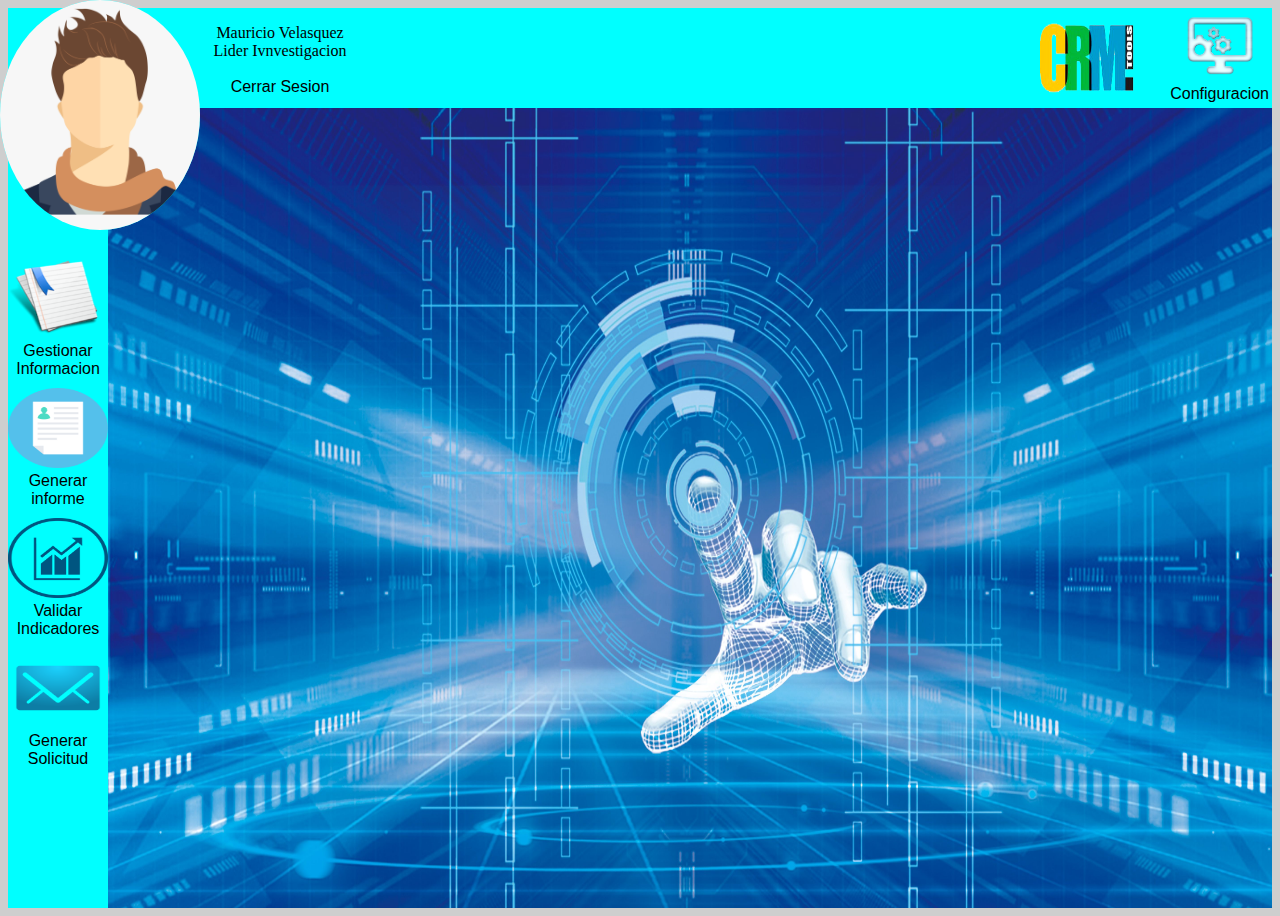
<file: lider investigacion.html>
<!DOCTYPE html>
<html lang="en">
<head>
    <meta charset="UTF-8">
    <link rel="shortcut icon" href="./imagenes/crm.png">
    <title>lider Investigacion</title>
    <style>
        #body{
        border: none;
        padding: 30px 3px 3px 3px;}
 div.oneone{ 
     margin: auto;
     float: right;
     right: 50%;
}
 div.one{ 
     margin: none;
     width: 100%;
     height: 100px;
     background-color: aqua;
 }
 .one .profile-picture {
     position: absolute;
     top: 0;
     left: 0;
     width: 200px;
     height: 230px;
     border-radius: 50%;
     overflow: hidden;
     background-color: aqua;
 }
 .one .profile-picture .img {
     width: 100%;
     height: 100%;   
 }
 div.two {
     margin: 0px;
     float: left;
     margin-top: none;
     width: 100px;
     height: 800px;
     background-color: aqua;
 }
 div.three{
     margin:auto;
     margin-top: 150px;
 }
 div.four{
     margin:auto;
     margin-top: 10px;
 }
 div.five{
     margin: auto;
     margin-top: 10px;}
 div.six{
     margin:auto;
     margin-top: 10px;}
 div.general{
     width: calc(100% - 100px);
     height: 800px;
     margin: 0 0 0 100px;
     background-color: white;
 }
 div.informacion-perfil{
    position: absolute;
     width: 200px;
     height: 30px;
     left: 180px;
     text-align: center;
 }
 a:hover{ 
     color: azure;
}
a:active{ 
    color: rgb(253, 76, 32);
}
a{
    font-family: Arial, Helvetica, sans-serif;
    color: black;
    text-decoration: none;
}
img.uno{ width: 200px; height: 230px;}
table{
    float: right;
    width: 40px;
    height: 30px;
    text-align: center;
}
div.logo{ 
    float: right;
    width: 100px;
    height: 90px;
    margin-right: 30px;
    margin-bottom: 10px;
}
    </style>
</head>
<body bgcolor="#CECECE">
    <div class="one">
        <div class="informacion-perfil">
            <p>Mauricio Velasquez <br> Lider Ivnvestigacion <br> <br> <a href="../Login.html">Cerrar Sesion</a></p>
        </div>
        <div class="profile-picture">
            <img class="uno"src="./imagenes/maurojoven.png">
        </div>
        <div class="oneone">
            <table>
                <td>
                 <a href="#"><img src="./imagenes/configuracion.png" width="80px" height="70px">Configuracion</a> 
                </td>
            </table>
            <div class="logo">
                <img src="./imagenes/crm.png" width="100px" height="100px">
            </div>
             
        </div>
    </div>
    <div class="two">
        <div class="three"> 
           <center><a href="./botones/gestionar_informacion.html"><img src="./imagenes/word.png" width="100px" height="80px">Gestionar Informacion</a> </center>
        </div>
        <div class="four">
            <center><a href="./botones/generar_informe.html"><img src="./imagenes/informe2.png" width="100px" height="80px">Generar informe</a> </center>
        </div>
        <div class="five"> 
            <center><a href="./botones/validar_indicadores.html"><img src="./imagenes/estadisticas.png" width="100px" height="80px">Validar Indicadores</a> </center>
        </div>
        <div class="six">
            <center><a href="./botones/responder_solicitud.html"><img src="./imagenes/mensaje.png" width="100px" height="80px">Generar Solicitud</a> </center>
            </div>
    </div>
    <div class="general">
            <img src="./imagenes/1.jpg" width="100%" height="100%">
    </div>
</body>
</html>
</file>
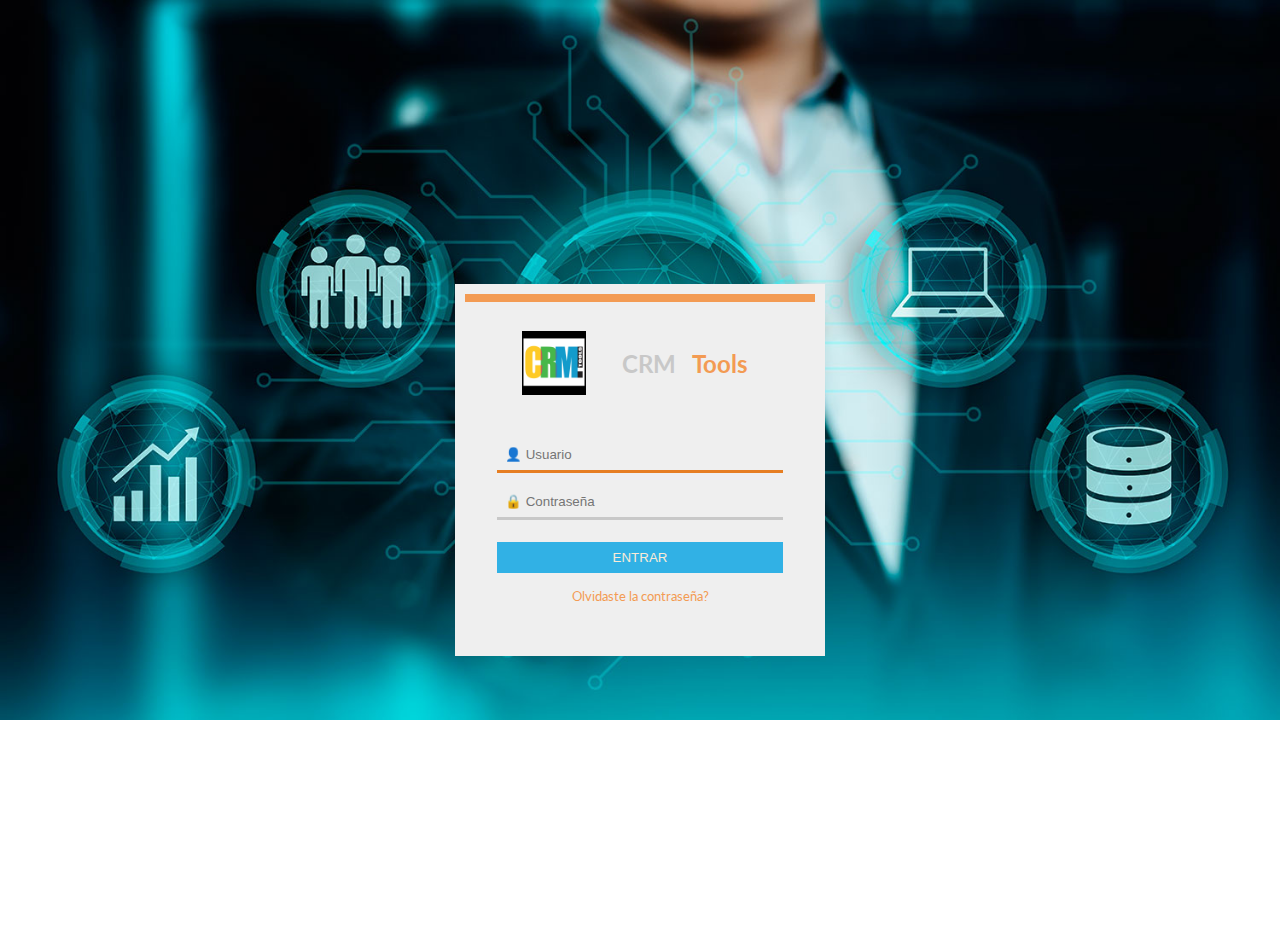
<file: Login.html>
<html lang="es">
<head>
    <meta charset="UTF-8">
    <meta name="viewport" content="width=device-width, initial-scale=1.0">
    <link href="https://fonts.googleapis.com/css?family=Lato:400,900" rel="stylesheet">
    <link rel="stylesheet" href="./css/main.css">
    <title>Login CRM</title>
   <!-- <script type="text/javascript">
    function sesion(){
    var form = document.form;
    var user = form.usuario.value;
    var pass = form.contrasena.value;
    if(user == "mauro" && pass == "1234"){
        alert("Bienvenido al sistema");
    } else{
        alert("Datos Incorrectos");
    }
    }
    </script>--> <!--@@SPAM de login@@ --> 
</head>
<body>
	<div id="general">
    <div class="login__container">
       <div class="login__top">
          <img  class="login__img" src="./img/crm.jpeg" alt="">
          <h2 class="login__title">CRM <span>Tools</span></h2>
       </div>
        
        <form class="login__form">
            <input type="text" placeholder="&#128100; Usuario" required autofocus>
            <input type="password" placeholder="&#x1F512; Contraseña" required>
           <!-- <input class="btn__submit" type="submit" value="ENTRAR">-->
          <button id="btn__submit"> <a href="index.html"> ENTRAR</a></button>
                        <a class="form__recover" href="https://i.chzbgr.com/full/3988331776/h77A9624B/">Olvidaste la contraseña?</a>
        </form>
    </div>
</div>
</body>
</html>
</file>
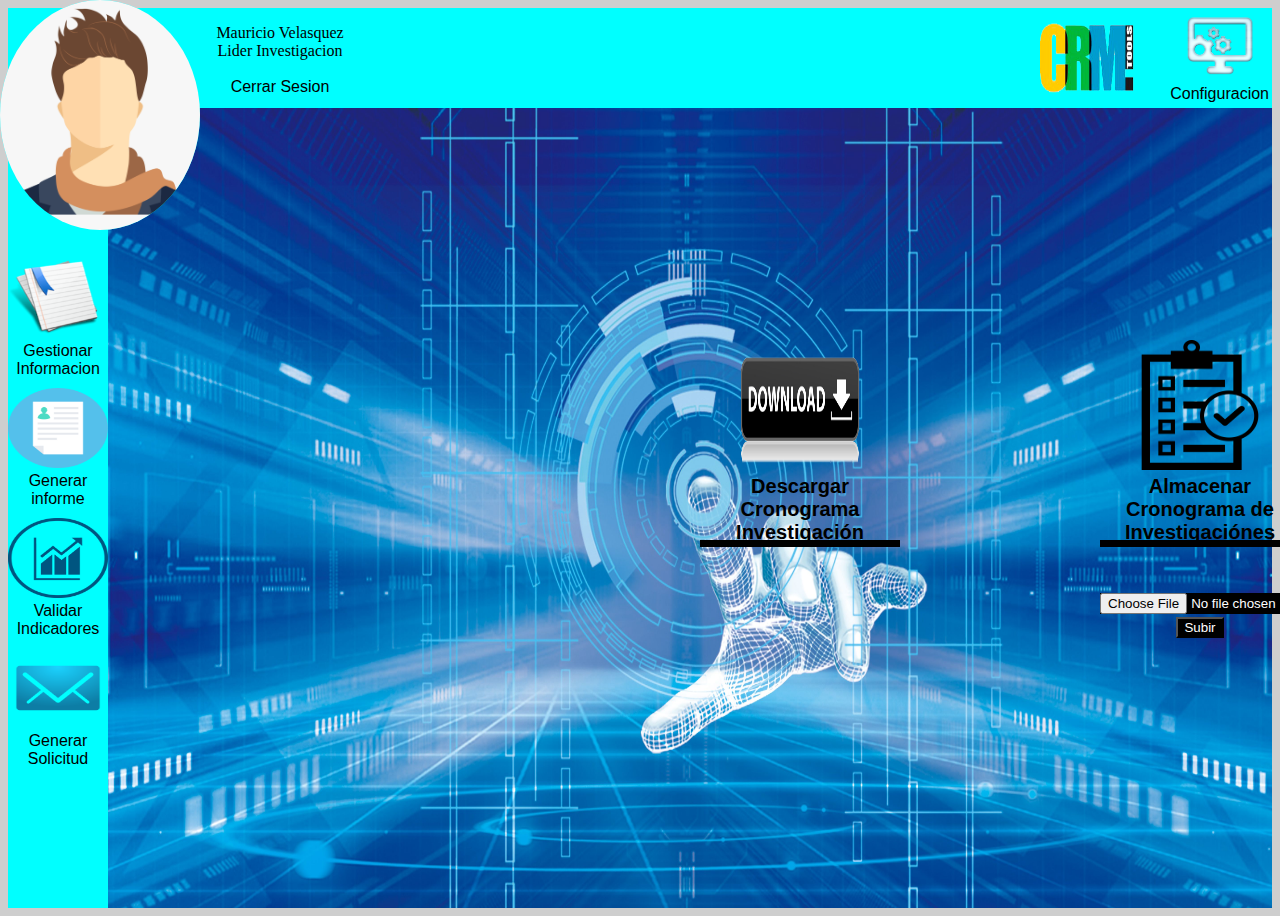
<file: botones/cronograma_inv.html>
<!DOCTYPE html>
<html lang="en">
<head>
    <meta charset="UTF-8">
    <link rel="shortcut icon" href="../imagenes/crm.png">
    <title>Cronograma de Investigación</title>
    <style>
        #body{
        border: none;
        padding: 30px 3px 3px 3px;}
 div.oneone{ 
     margin: auto;
     float: right;
     right: 50%;
}
 div.one{ 
     margin: none;
     width: 100%;
     height: 100px;
     background-color: aqua;
 }
 .one .profile-picture {
     position: absolute;
     top: 0;
     left: 0;
     width: 200px;
     height: 230px;
     border-radius: 50%;
     overflow: hidden;
     background-color: aqua;
 }
 .one .profile-picture .img {
     width: 100%;
     height: 100%;   
 }
 div.two {
     margin: 0px;
     float: left;
     margin-top: none;
     width: 100px;
     height: 800px;
     background-color: aqua;
 }
 div.three{
     margin:auto;
     margin-top: 150px;
 }
 div.four{
     margin:auto;
     margin-top: 10px;
 }
 div.five{
     margin: auto;
     margin-top: 10px;}
 div.six{
     margin:auto;
     margin-top: 10px;}
 div.general{
     width: calc(100% - 100px);
     height: 800px;
     margin: 0 0 0 100px;
     background-color: white;
 }
 div.informacion-perfil{
    position: absolute;
     width: 200px;
     height: 30px;
     left: 180px;
     text-align: center;
 }
 a:hover{ 
     color: azure;
}
a:active{ 
    color: rgb(253, 76, 32);
}
a{
    font-family: Arial, Helvetica, sans-serif;
    color: black;
    text-decoration: none;
}
img.uno{ width: 200px; height: 230px;}
table{
    float: right;
    width: 40px;
    height: 30px;
    text-align: center;
}
div.logo{ 
    float: right;
    width: 100px;
    height: 90px;
    margin-right: 30px;
    margin-bottom: 10px;
}
div.botom1{
    font-family: Arial, Helvetica, sans-serif; 
    color: black;
    width: 200px; 
    height: 200px; 
    margin: 0px auto;
    font-weight:bold;
    font-size: 20px;
    border-bottom: 7px solid black;
    position: absolute;
    top: 340px;
    left: 1100px;
}
div.botom2{
    font-family: Arial, Helvetica, sans-serif; 
    color: black;
    width: 200px; 
    height: 200px; 
    margin: 0px auto;
    font-weight:bold;
    font-size: 20px;
    border-bottom: 7px solid black;
    position: absolute;
    top: 340px;
    left: 700px;
}
input{ 
    text-decoration: none;
    background-color:black;
    color: white;
}
    </style>
</head>
<body bgcolor="#CECECE">
    <div class="one">
        <div class="informacion-perfil">
            <p>Mauricio Velasquez <br> Lider Investigacion <br> <br> <a href="../../Login.html">Cerrar Sesion</a></p>
        </div>
        <div class="profile-picture">
            <img class="uno"src="../imagenes/maurojoven.png">
        </div>
        <div class="oneone">
            <table>
                <td>
                 <a href="#"><img src="../imagenes/configuracion.png" width="80px" height="70px">Configuracion</a> 
                </td>
            </table>
            <div class="logo">
                <img src="../imagenes/crm.png" width="100px" height="100px">
            </div>
             
        </div>
    </div>
    <div class="two">
        <div class="three"> 
           <center><a href="./gestionar_informacion.html"><img src="../imagenes/word.png" width="100px" height="80px">Gestionar Informacion</a> </center>
        </div>
        <div class="four">
            <center><a href="./generar_informe.html"><img src="../imagenes/informe2.png" width="100px" height="80px">Generar informe</a> </center>
        </div>
        <div class="five"> 
            <center><a href="./validar_indicadores.html"><img src="../imagenes/estadisticas.png" width="100px" height="80px">Validar Indicadores</a> </center>
        </div>
        <div class="six">
            <center><a href="./generar_solicitud.html"><img src="../imagenes/mensaje.png" width="100px" height="80px">Generar Solicitud</a> </center>
            </div>
    </div>
    <div class="general" >
        <img src="../imagenes/1.jpg" width="100%" height="100%">
        <div class="botom1">
            <center>
                <a href="#"><img src="../imagenes/cumplimiento.png" width="150px" height="130px">Almacenar Cronograma de Investigaciónes <br><br><br>
                    <input type="file" name="almacenar" /><br>
                    <input type="submit" value="Subir"/></a>
            </center>
        </div>
        <div class="botom2">
            <center>
                <a download="formato_dcr" href="../formatos/investigaciones.xlsx">
                    <img src="../imagenes/descarga.png" width="150px" height="130px">Descargar Cronograma Investigación </a> 
            </center>
        </div>            
    </div>
</body>
</html>
</file>
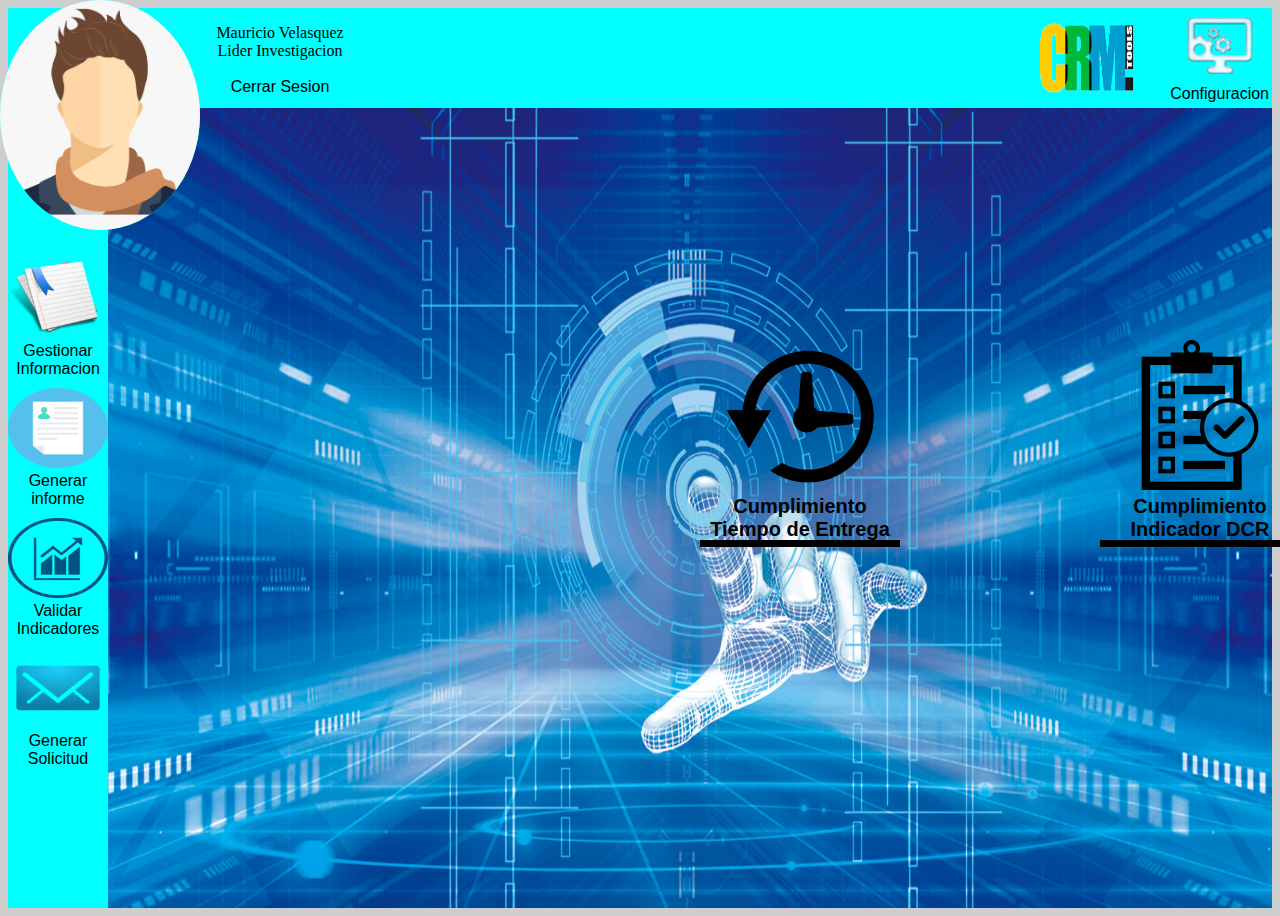
<file: botones/evaluar-colaborador.html>
<!DOCTYPE html>
<html lang="en">
<head>
    <meta charset="UTF-8">
    <link rel="shortcut icon" href="../imagenes/crm.png">
    <title>Evaluar al Colaborador</title>
    <style>
        #body{
        border: none;
        padding: 30px 3px 3px 3px;}
 div.oneone{ 
     margin: auto;
     float: right;
     right: 50%;
}
 div.one{ 
     margin: none;
     width: 100%;
     height: 100px;
     background-color: aqua;
 }
 .one .profile-picture {
     position: absolute;
     top: 0;
     left: 0;
     width: 200px;
     height: 230px;
     border-radius: 50%;
     overflow: hidden;
     background-color: aqua;
 }
 .one .profile-picture .img {
     width: 100%;
     height: 100%;   
 }
 div.two {
     margin: 0px;
     float: left;
     margin-top: none;
     width: 100px;
     height: 800px;
     background-color: aqua;
 }
 div.three{
     margin:auto;
     margin-top: 150px;
 }
 div.four{
     margin:auto;
     margin-top: 10px;
 }
 div.five{
     margin: auto;
     margin-top: 10px;}
 div.six{
     margin:auto;
     margin-top: 10px;}
 div.general{
     width: calc(100% - 100px);
     height: 800px;
     margin: 0 0 0 100px;
     background-color: white;
 }
 div.informacion-perfil{
    position: absolute;
     width: 200px;
     height: 30px;
     left: 180px;
     text-align: center;
 }
 a:hover{ 
     color: azure;
}
a:active{ 
    color: rgb(253, 76, 32);
}
a{
    font-family: Arial, Helvetica, sans-serif;
    color: black;
    text-decoration: none;
}
img.uno{ width: 200px; height: 230px;}
table{
    float: right;
    width: 40px;
    height: 30px;
    text-align: center;
}
div.logo{ 
    float: right;
    width: 100px;
    height: 90px;
    margin-right: 30px;
    margin-bottom: 10px;
}
div.botom1{
    font-family: Arial, Helvetica, sans-serif; 
    color: black;
    width: 200px; 
    height: 200px; 
    margin: 0px auto;
    font-weight:bold;
    font-size: 20px;
    border-bottom: 7px solid black;
    position: absolute;
    top: 340px;
    left: 1100px;
}
div.botom2{
    font-family: Arial, Helvetica, sans-serif; 
    color: black;
    width: 200px; 
    height: 200px; 
    margin: 0px auto;
    font-weight:bold;
    font-size: 20px;
    border-bottom: 7px solid black;
    position: absolute;
    top: 340px;
    left: 700px;
}
input{ 
    text-decoration: none;
    background-color:black;
    color: white;
} 

    </style>
</head>
<body bgcolor="#CECECE">
    <div class="one">
        <div class="informacion-perfil">
            <p>Mauricio Velasquez <br> Lider Investigacion <br> <br> <a href="../../Login.html">Cerrar Sesion</a></p>
        </div>
        <div class="profile-picture">
            <img class="uno"src="../imagenes/maurojoven.png">
        </div>
        <div class="oneone">
            <table>
                <td>
                 <a href="#"><img src="../imagenes/configuracion.png" width="80px" height="70px">Configuracion</a> 
                </td>
            </table>
            <div class="logo">
                <img src="../imagenes/crm.png" width="100px" height="100px">
            </div>
             
        </div>
    </div>
    <div class="two">
        <div class="three"> 
           <center><a href="./gestionar_informacion.html"><img src="../imagenes/word.png" width="100px" height="80px">Gestionar Informacion</a> </center>
        </div>
        <div class="four">
            <center><a href="./generar_informe.html"><img src="../imagenes/informe2.png" width="100px" height="80px">Generar informe</a> </center>
        </div>
        <div class="five"> 
            <center><a href="./validar_indicadores.html"><img src="../imagenes/estadisticas.png" width="100px" height="80px">Validar Indicadores</a> </center>
        </div>
        <div class="six">
            <center><a href="./generar_solicitud.html"><img src="../imagenes/mensaje.png" width="100px" height="80px">Generar Solicitud</a> </center>
            </div>
    </div>
    <div class="general" >
        <img src="../imagenes/1.jpg" width="100%" height="100%">
        <div class="botom1">
            <center>
                <a href="#"><img src="../imagenes/cumplimiento.png" width="150px" height="150px">Cumplimiento Indicador DCR <br><br><br>
            </center>
        </div>
        <div class="botom2">
            <center>
                <a href="#"><img src="../imagenes/tiempo.png" width="150px" height="150px">Cumplimiento Tiempo de Entrega</a> 
            </center>
        </div>        
    </div>
</body>
</html>
</file>
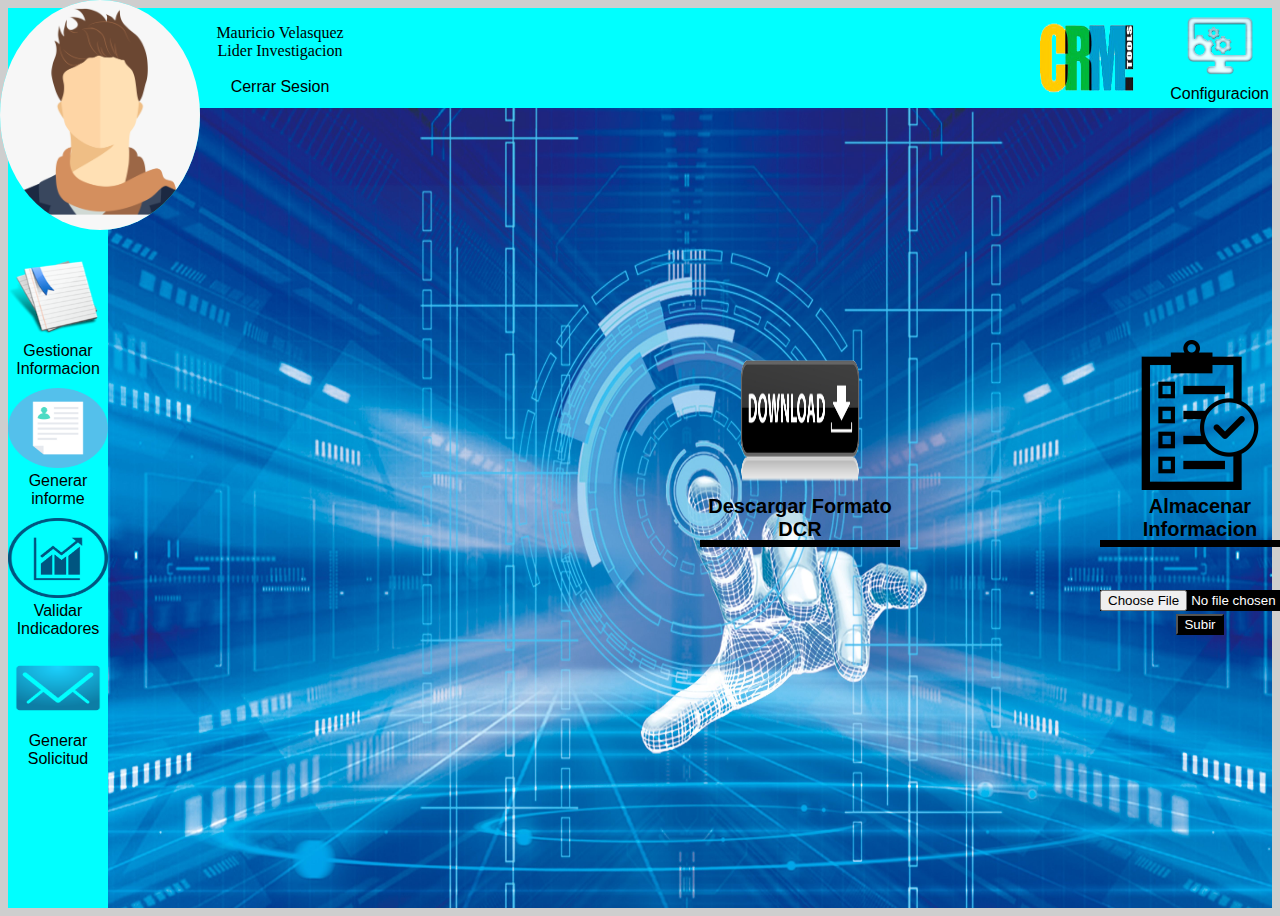
<file: botones/formato_dcr.html>
<!DOCTYPE html>
<html lang="en">
<head>
    <meta charset="UTF-8">
    <link rel="shortcut icon" href="../imagenes/crm.png">
    <title>Formato DCR</title>
    <style>
        #body{
        border: none;
        padding: 30px 3px 3px 3px;}
 div.oneone{ 
     margin: auto;
     float: right;
     right: 50%;
}
 div.one{ 
     margin: none;
     width: 100%;
     height: 100px;
     background-color: aqua;
 }
 .one .profile-picture {
     position: absolute;
     top: 0;
     left: 0;
     width: 200px;
     height: 230px;
     border-radius: 50%;
     overflow: hidden;
     background-color: aqua;
 }
 .one .profile-picture .img {
     width: 100%;
     height: 100%;   
 }
 div.two {
     margin: 0px;
     float: left;
     margin-top: none;
     width: 100px;
     height: 800px;
     background-color: aqua;
 }
 div.three{
     margin:auto;
     margin-top: 150px;
 }
 div.four{
     margin:auto;
     margin-top: 10px;
 }
 div.five{
     margin: auto;
     margin-top: 10px;}
 div.six{
     margin:auto;
     margin-top: 10px;}
 div.general{
     width: calc(100% - 100px);
     height: 800px;
     margin: 0 0 0 100px;
     background-color: white;
 }
 div.informacion-perfil{
    position: absolute;
     width: 200px;
     height: 30px;
     left: 180px;
     text-align: center;
 }
 a:hover{ 
     color: azure;
}
a:active{ 
    color: rgb(253, 76, 32);
}
a{
    font-family: Arial, Helvetica, sans-serif;
    color: black;
    text-decoration: none;
}
img.uno{ width: 200px; height: 230px;}
table{
    float: right;
    width: 40px;
    height: 30px;
    text-align: center;
}
div.logo{ 
    float: right;
    width: 100px;
    height: 90px;
    margin-right: 30px;
    margin-bottom: 10px;
}
div.botom1{
    font-family: Arial, Helvetica, sans-serif; 
    color: black;
    width: 200px; 
    height: 200px; 
    margin: 0px auto;
    font-weight:bold;
    font-size: 20px;
    border-bottom: 7px solid black;
    position: absolute;
    top: 340px;
    left: 1100px;
}
div.botom2{
    font-family: Arial, Helvetica, sans-serif; 
    color: black;
    width: 200px; 
    height: 200px; 
    margin: 0px auto;
    font-weight:bold;
    font-size: 20px;
    border-bottom: 7px solid black;
    position: absolute;
    top: 340px;
    left: 700px;
}
input{ 
    text-decoration: none;
    background-color:black;
    color: white;
} 

    </style>
</head>
<body bgcolor="#CECECE">
    <div class="one">
        <div class="informacion-perfil">
            <p>Mauricio Velasquez <br> Lider Investigacion <br> <br> <a href="../../Login.html">Cerrar Sesion</a></p>
        </div>
        <div class="profile-picture">
            <img class="uno"src="../imagenes/maurojoven.png">
        </div>
        <div class="oneone">
            <table>
                <td>
                 <a href="#"><img src="../imagenes/configuracion.png" width="80px" height="70px">Configuracion</a> 
                </td>
            </table>
            <div class="logo">
                <img src="../imagenes/crm.png" width="100px" height="100px">
            </div>
             
        </div>
    </div>
    <div class="two">
        <div class="three"> 
           <center><a href="./gestionar_informacion.html"><img src="../imagenes/word.png" width="100px" height="80px">Gestionar Informacion</a> </center>
        </div>
        <div class="four">
            <center><a href="./generar_informe.html"><img src="../imagenes/informe2.png" width="100px" height="80px">Generar informe</a> </center>
        </div>
        <div class="five"> 
            <center><a href="./validar_indicadores.html"><img src="../imagenes/estadisticas.png" width="100px" height="80px">Validar Indicadores</a> </center>
        </div>
        <div class="six">
            <center><a href="./generar_solicitud.html"><img src="../imagenes/mensaje.png" width="100px" height="80px">Generar Solicitud</a> </center>
            </div>
    </div>
    <div class="general" >
        <img src="../imagenes/1.jpg" width="100%" height="100%">
        <div class="botom1">
            <form action="../botones/visualizar_info.html">
            <center>
                <a href="#"><img src="../imagenes/cumplimiento.png" width="150px" height="150px">Almacenar Informacion <br><br><br>
                    <input type="file" name="almacenar"/><br>
                    <input type="submit" value="Subir"/></a>
            </center>
        </form>
        </div>
        <div class="botom2">
            <center>
                <a download="formato_dcr" href="../formatos/formato_inv_dcr.docx">
                    <img src="../imagenes/descarga.png" width="150px" height="150px"> Descargar Formato DCR</a> 
            </center>
        </div>            
    </div>
</body>
</html>
</file>
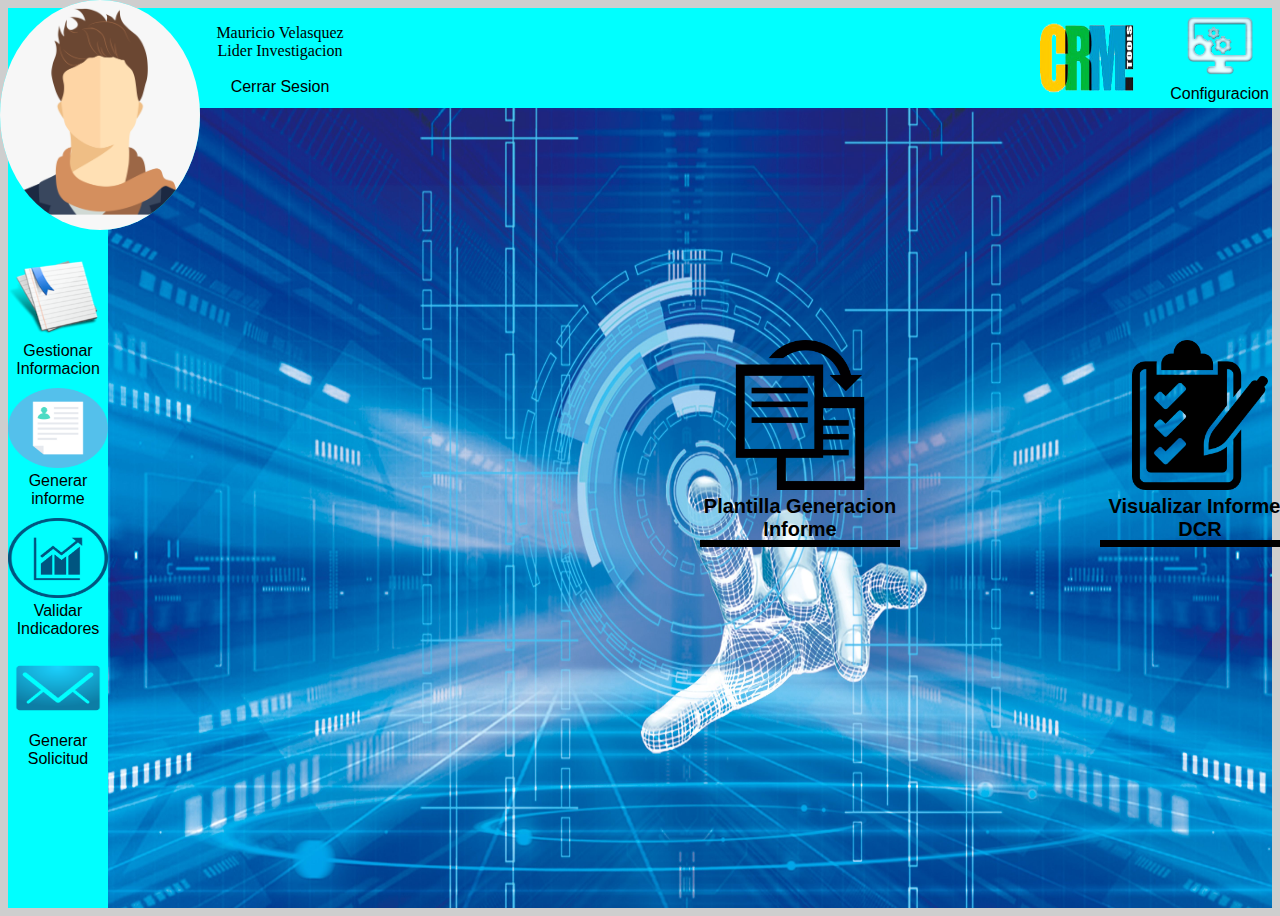
<file: botones/generar_informe.html>
<!DOCTYPE html>
<html lang="en">
<head>
    <meta charset="UTF-8">
    <link rel="shortcut icon" href="../imagenes/crm.png">
    <title>Generar Informe</title>
    <style>
        #body{
        border: none;
        padding: 30px 3px 3px 3px;}
 div.oneone{ 
     margin: auto;
     float: right;
     right: 50%;
}
 div.one{ 
     margin: none;
     width: 100%;
     height: 100px;
     background-color: aqua;
 }
 .one .profile-picture {
     position: absolute;
     top: 0;
     left: 0;
     width: 200px;
     height: 230px;
     border-radius: 50%;
     overflow: hidden;
     background-color: aqua;
 }
 .one .profile-picture .img {
     width: 100%;
     height: 100%;   
 }
 div.two {
     margin: 0px;
     float: left;
     margin-top: none;
     width: 100px;
     height: 800px;
     background-color: aqua;
 }
 div.three{
     margin:auto;
     margin-top: 150px;
 }
 div.four{
     margin:auto;
     margin-top: 10px;
 }
 div.five{
     margin: auto;
     margin-top: 10px;}
 div.six{
     margin:auto;
     margin-top: 10px;}
 div.general{
     width: calc(100% - 100px);
     height: 800px;
     margin: 0 0 0 100px;
     background-color: white;
 }
 div.informacion-perfil{
    position: absolute;
     width: 200px;
     height: 30px;
     left: 180px;
     text-align: center;
 }
 a:hover{ 
     color: azure;
}
a:active{ 
    color: rgb(253, 76, 32);
}
a{
    font-family: Arial, Helvetica, sans-serif;
    color: black;
    text-decoration: none;
}
img.uno{ width: 200px; height: 230px;}
table{
    float: right;
    width: 40px;
    height: 30px;
    text-align: center;
}
div.logo{ 
    float: right;
    width: 100px;
    height: 90px;
    margin-right: 30px;
    margin-bottom: 10px;
}
div.botom1{
    font-family: Arial, Helvetica, sans-serif; 
    color: black;
    width: 200px; 
    height: 200px; 
    margin: 0px auto;
    font-weight:bold;
    font-size: 20px;
    border-bottom: 7px solid black;
    position: absolute;
    top: 340px;
    left: 1100px;
}
div.botom2{
    font-family: Arial, Helvetica, sans-serif; 
    color: black;
    width: 200px; 
    height: 200px; 
    margin: 0px auto;
    font-weight:bold;
    font-size: 20px;
    border-bottom: 7px solid black;
    position: absolute;
    top: 340px;
    left: 700px;
}
input{ 
    text-decoration: none;
} 

    </style>
</head>
<body bgcolor="#CECECE">
    <div class="one">
        <div class="informacion-perfil">
            <p>Mauricio Velasquez <br> Lider Investigacion <br> <br> <a href="../../Login.html">Cerrar Sesion</a></p>
        </div>
        <div class="profile-picture">
            <img class="uno"src="../imagenes/maurojoven.png">
        </div>
        <div class="oneone">
            <table>
                <td>
                 <a href="#"><img src="../imagenes/configuracion.png" width="80px" height="70px">Configuracion</a> 
                </td>
            </table>
            <div class="logo">
                <img src="../imagenes/crm.png" width="100px" height="100px">
            </div>
             
        </div>
    </div>
    <div class="two">
        <div class="three"> 
           <center><a href="./gestionar_informacion.html"><img src="../imagenes/word.png" width="100px" height="80px">Gestionar Informacion</a> </center>
        </div>
        <div class="four">
            <center><a href="./generar_informe.html"><img src="../imagenes/informe2.png" width="100px" height="80px">Generar informe</a> </center>
        </div>
        <div class="five"> 
            <center><a href="./validar_indicadores.html"><img src="../imagenes/estadisticas.png" width="100px" height="80px">Validar Indicadores</a> </center>
        </div>
        <div class="six">
            <center><a href="./generar_solicitud.html"><img src="../imagenes/mensaje.png" width="100px" height="80px">Generar Solicitud</a> </center>
            </div>
    </div>
    <div class="general" >
        <img src="../imagenes/1.jpg" width="100%" height="100%">
        <div class="botom1">
            <center>
                <a href="../botones/visualizar_info.html"><img src="../imagenes/visualizar.jpg" width="150px" height="150px">Visualizar Informes DCR</a>
            </center>
        </div>
        <div class="botom2">
            <center>
                <a href="../botones/plantilla_gen_inf.html"><img src="../imagenes/plantilla.png" width="150px" height="150px">Plantilla Generacion Informe</a>
            </center>
        </div>            
    </div>
</body>
</html>
</file>
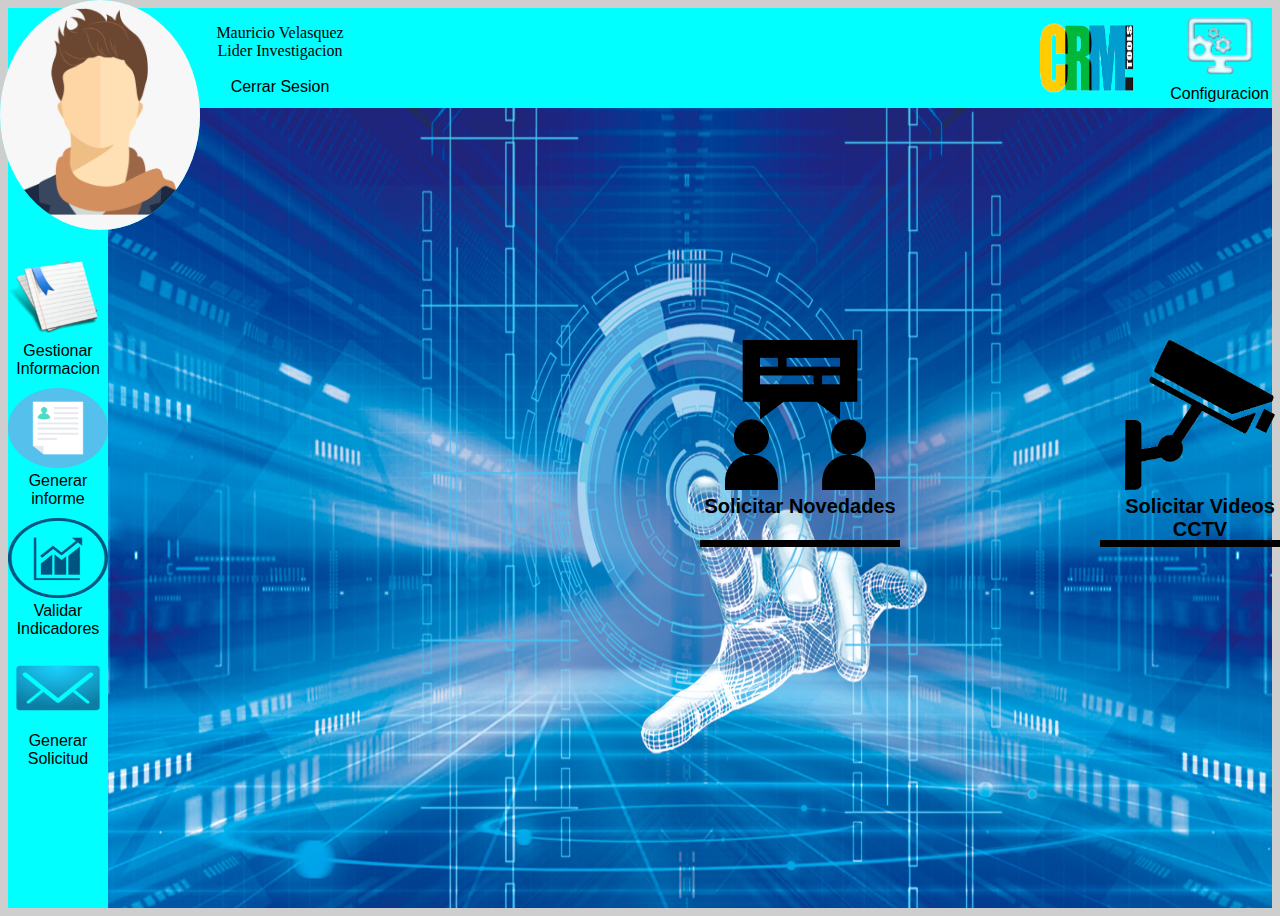
<file: botones/generar_solicitud.html>
<!DOCTYPE html>
<html lang="en">
<head>
    <meta charset="UTF-8">
    <link rel="shortcut icon" href="../imagenes/crm.png">
    <title>Generar Informe</title>
    <style>
        #body{
        border: none;
        padding: 30px 3px 3px 3px;}
 div.oneone{ 
     margin: auto;
     float: right;
     right: 50%;
}
 div.one{ 
     margin: none;
     width: 100%;
     height: 100px;
     background-color: aqua;
 }
 .one .profile-picture {
     position: absolute;
     top: 0;
     left: 0;
     width: 200px;
     height: 230px;
     border-radius: 50%;
     overflow: hidden;
     background-color: aqua;
 }
 .one .profile-picture .img {
     width: 100%;
     height: 100%;   
 }
 div.two {
     margin: 0px;
     float: left;
     margin-top: none;
     width: 100px;
     height: 800px;
     background-color: aqua;
 }
 div.three{
     margin:auto;
     margin-top: 150px;
 }
 div.four{
     margin:auto;
     margin-top: 10px;
 }
 div.five{
     margin: auto;
     margin-top: 10px;}
 div.six{
     margin:auto;
     margin-top: 10px;}
 div.general{
     width: calc(100% - 100px);
     height: 800px;
     margin: 0 0 0 100px;
     background-color: white;
 }
 div.informacion-perfil{
    position: absolute;
     width: 200px;
     height: 30px;
     left: 180px;
     text-align: center;
 }
 a:hover{ 
     color: azure;
}
a:active{ 
    color: rgb(253, 76, 32);
}
a{
    font-family: Arial, Helvetica, sans-serif;
    color: black;
    text-decoration: none;
}
img.uno{ width: 200px; height: 230px;}
table{
    float: right;
    width: 40px;
    height: 30px;
    text-align: center;
}
div.logo{ 
    float: right;
    width: 100px;
    height: 90px;
    margin-right: 30px;
    margin-bottom: 10px;
}
div.botom1{
    font-family: Arial, Helvetica, sans-serif; 
    color: black;
    width: 200px; 
    height: 200px; 
    margin: 0px auto;
    font-weight:bold;
    font-size: 20px;
    border-bottom: 7px solid black;
    position: absolute;
    top: 340px;
    left: 1100px;
}
div.botom2{
    font-family: Arial, Helvetica, sans-serif; 
    color: black;
    width: 200px; 
    height: 200px; 
    margin: 0px auto;
    font-weight:bold;
    font-size: 20px;
    border-bottom: 7px solid black;
    position: absolute;
    top: 340px;
    left: 700px;
}
input{ 
    text-decoration: none;
} 

    </style>
</head>
<body bgcolor="#CECECE">
    <div class="one">
        <div class="informacion-perfil">
            <p>Mauricio Velasquez <br> Lider Investigacion <br> <br> <a href="../../Login.html">Cerrar Sesion</a></p>
        </div>
        <div class="profile-picture">
            <img class="uno"src="../imagenes/maurojoven.png">
        </div>
        <div class="oneone">
            <table>
                <td>
                 <a href="#"><img src="../imagenes/configuracion.png" width="80px" height="70px">Configuracion</a> 
                </td>
            </table>
            <div class="logo">
                <img src="../imagenes/crm.png" width="100px" height="100px">
            </div>
             
        </div>
    </div>
    <div class="two">
        <div class="three"> 
           <center><a href="./gestionar_informacion.html"><img src="../imagenes/word.png" width="100px" height="80px">Gestionar Informacion</a> </center>
        </div>
        <div class="four">
            <center><a href="./generar_informe.html"><img src="../imagenes/informe2.png" width="100px" height="80px">Generar informe</a> </center>
        </div>
        <div class="five"> 
            <center><a href="./validar_indicadores.html"><img src="../imagenes/estadisticas.png" width="100px" height="80px">Validar Indicadores</a> </center>
        </div>
        <div class="six">
            <center><a href="./responder_solucitud.html"><img src="../imagenes/mensaje.png" width="100px" height="80px">Generar Solicitud</a> </center>
            </div>
    </div>
    <div class="general" >
        <img src="../imagenes/1.jpg" width="100%" height="100%">
        <div class="botom1">
            <center>
                <a href="../botones/solicitar_cctv.html"><img src="../imagenes/cctv.png" width="150px" height="150px">Solicitar Videos CCTV</a>
            </center>
        </div>
        <div class="botom2">
            <center>
                <a href="../botones/solicitar_novedades.html"><img src="../imagenes/solicitar.png" width="150px" height="150px">Solicitar Novedades</a>
            </center>
        </div>            
    </div>
</body>
</html>
</file>
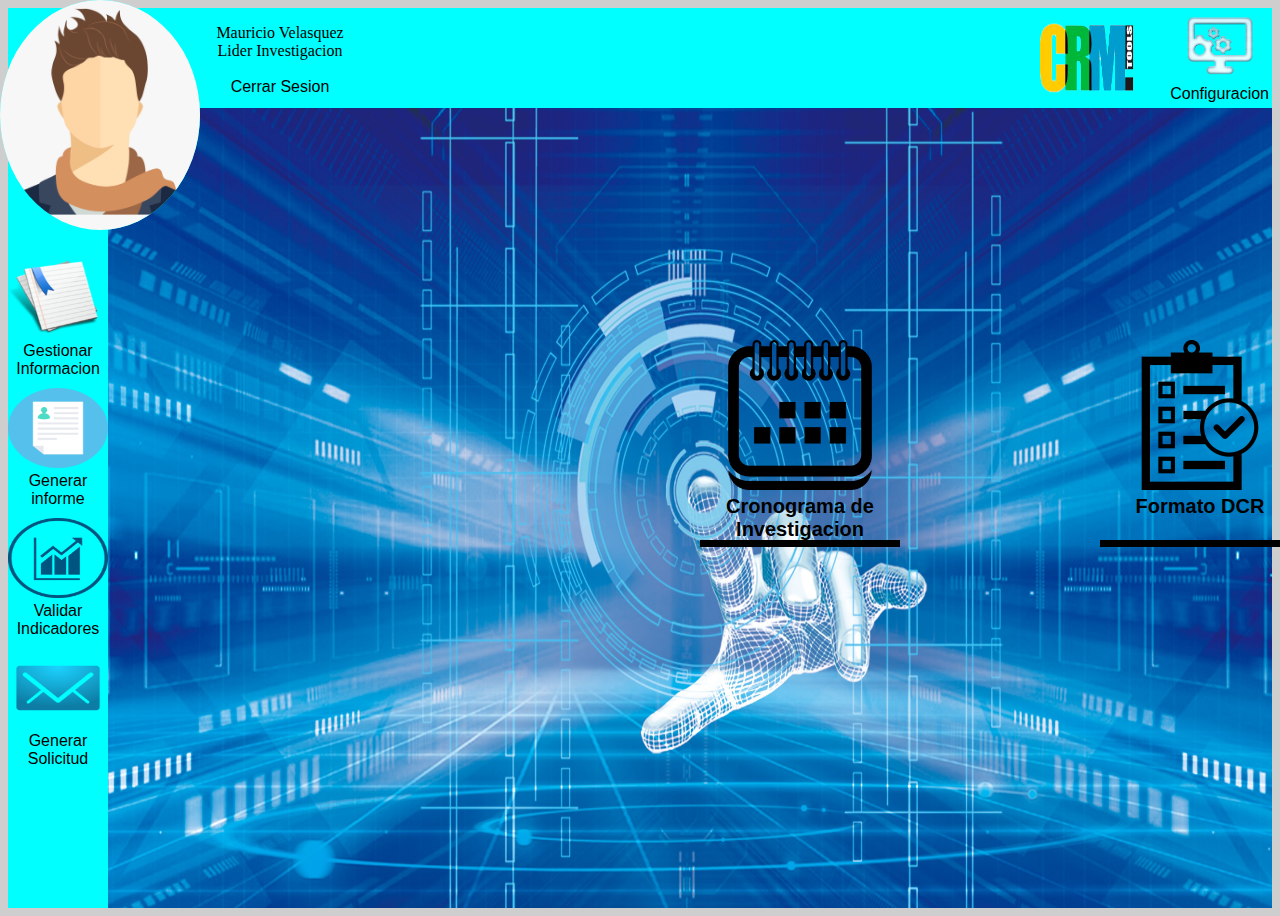
<file: botones/gestionar_informacion.html>
<!DOCTYPE html>
<html lang="en">
<head>
    <meta charset="UTF-8">
    <link rel="shortcut icon" href="../imagenes/crm.png">
    <title>gestionar informacion</title>
    <style>
        #body{
        border: none;
        padding: 30px 3px 3px 3px;}
 div.oneone{ 
     margin: auto;
     float: right;
     right: 50%;
}
 div.one{ 
     margin: none;
     width: 100%;
     height: 100px;
     background-color: aqua;
 }
 .one .profile-picture {
     position: absolute;
     top: 0;
     left: 0;
     width: 200px;
     height: 230px;
     border-radius: 50%;
     overflow: hidden;
     background-color: aqua;
 }
 .one .profile-picture .img {
     width: 100%;
     height: 100%;   
 }
 div.two {
     margin: 0px;
     float: left;
     margin-top: none;
     width: 100px;
     height: 800px;
     background-color: aqua;
 }
 div.three{
     margin:auto;
     margin-top: 150px;
 }
 div.four{
     margin:auto;
     margin-top: 10px;
 }
 div.five{
     margin: auto;
     margin-top: 10px;}
 div.six{
     margin:auto;
     margin-top: 10px;}
 div.general{
     width: calc(100% - 100px);
     height: 800px;
     margin: 0 0 0 100px;
     background-color: white;
 }
 div.informacion-perfil{
    position: absolute;
     width: 200px;
     height: 30px;
     left: 180px;
     text-align: center;
 }
 a:hover{ 
     color: azure;
}
a:active{ 
    color: rgb(253, 76, 32);
}
a{
    font-family: Arial, Helvetica, sans-serif;
    color: black;
    text-decoration: none;
}
img.uno{ width: 200px; height: 230px;}
table{
    float: right;
    width: 40px;
    height: 30px;
    text-align: center;
}
div.logo{ 
    float: right;
    width: 100px;
    height: 90px;
    margin-right: 30px;
    margin-bottom: 10px;
}
div.botom1{
    font-family: Arial, Helvetica, sans-serif; 
    color: black;
    width: 200px; 
    height: 200px; 
    margin: 0px auto;
    font-weight:bold;
    font-size: 20px;
    border-bottom: 7px solid black;
    position: absolute;
    top: 340px;
    left: 1100px;
}
div.botom2{
    font-family: Arial, Helvetica, sans-serif; 
    color: black;
    width: 200px; 
    height: 200px; 
    margin: 0px auto;
    font-weight:bold;
    font-size: 20px;
    border-bottom: 7px solid black;
    position: absolute;
    top: 340px;
    left: 700px;
}

    </style>
</head>
<body bgcolor="#CECECE">
    <div class="one">
        <div class="informacion-perfil">
            <p>Mauricio Velasquez <br> Lider Investigacion <br> <br> <a href="../../Login.html">Cerrar Sesion</a></p>
        </div>
        <div class="profile-picture">
            <img class="uno"src="../imagenes/maurojoven.png">
        </div>
        <div class="oneone">
            <table>
                <td>
                 <a href="#"><img src="../imagenes/configuracion.png" width="80px" height="70px">Configuracion</a> 
                </td>
            </table>
            <div class="logo">
                <img src="../imagenes/crm.png" width="100px" height="100px">
            </div>
             
        </div>
    </div>
    <div class="two">
        <div class="three"> 
           <center><a href="./gestionar_informacion.html"><img src="../imagenes/word.png" width="100px" height="80px">Gestionar Informacion</a> </center>
        </div>
        <div class="four">
            <center><a href="./generar_informe.html"><img src="../imagenes/informe2.png" width="100px" height="80px">Generar informe</a> </center>
        </div>
        <div class="five"> 
            <center><a href="./validar_indicadores.html"><img src="../imagenes/estadisticas.png" width="100px" height="80px">Validar Indicadores</a> </center>
        </div>
        <div class="six">
            <center><a href="./generar_solicitud.html"><img src="../imagenes/mensaje.png" width="100px" height="80px">Generar Solicitud</a> </center>
            </div>
    </div>
    <div class="general" >
        <img src="../imagenes/1.jpg" width="100%" height="100%">
        <div class="botom1">
            <center><a href="formato_dcr.html"><img src="../imagenes/cumplimiento.png" width="150px" height="150px">Formato DCR</a> </center>
        </div>
        <div class="botom2">
            <center><a href="../botones/cronograma_inv.html"><img src="../imagenes/cronograma.png" width="150px" height="150px">Cronograma de Investigacion</a> </center>
        </div>            
    </div>
</body>
</html>
</file>
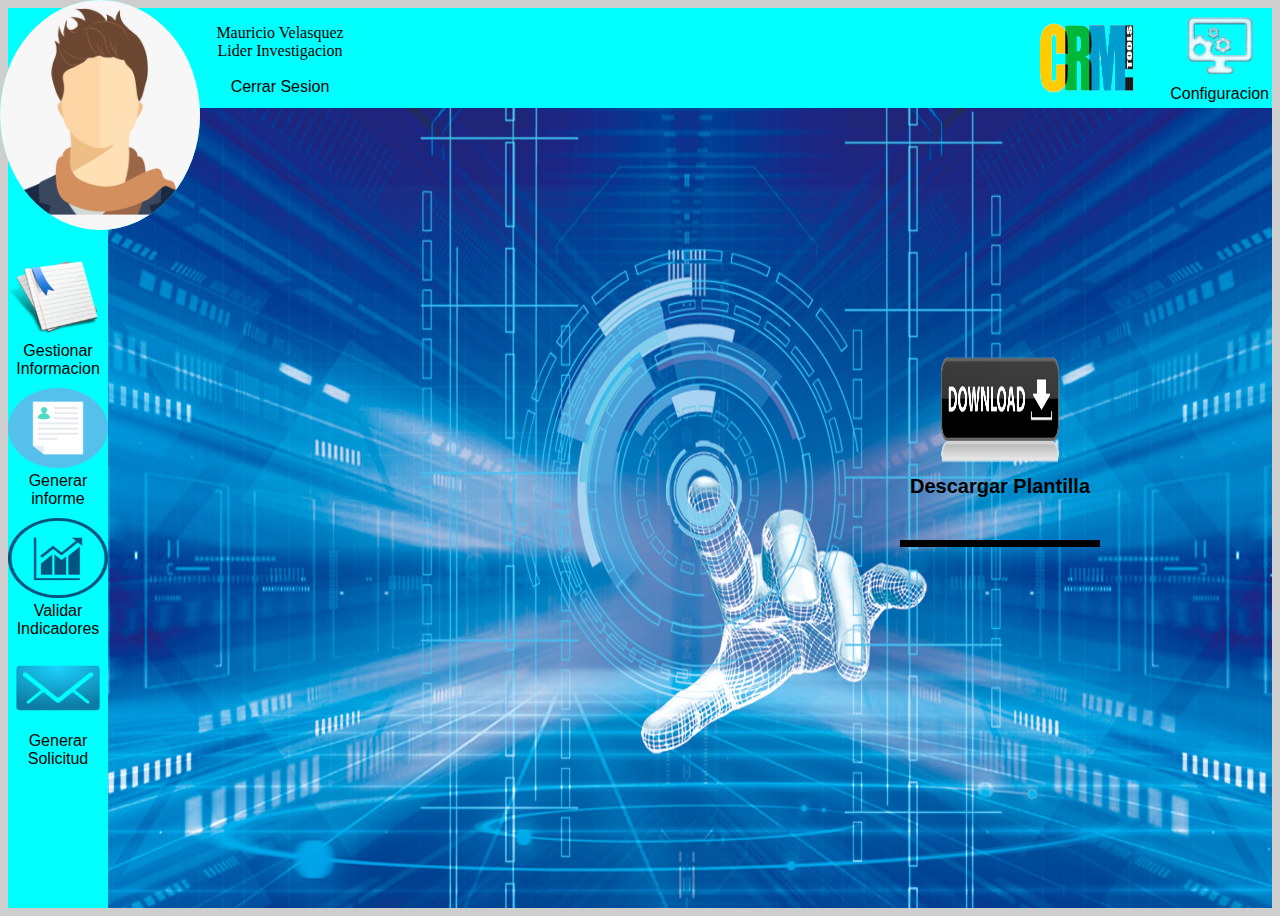
<file: botones/plantilla_gen_inf.html>
<!DOCTYPE html>
<html lang="en">
    <!DOCTYPE html>
    <html lang="en">
    <head>
        <meta charset="UTF-8">
        <link rel="shortcut icon" href="../imagenes/crm.png">
        <title>Plantilla Generación de Informe</title>
        <style>
            #body{
            border: none;
            padding: 30px 3px 3px 3px;}
     div.oneone{ 
         margin: auto;
         float: right;
         right: 50%;
    }
     div.one{ 
         margin: none;
         width: 100%;
         height: 100px;
         background-color: aqua;
     }
     .one .profile-picture {
         position: absolute;
         top: 0;
         left: 0;
         width: 200px;
         height: 230px;
         border-radius: 50%;
         overflow: hidden;
         background-color: aqua;
     }
     .one .profile-picture .img {
         width: 100%;
         height: 100%;   
     }
     div.two {
         margin: 0px;
         float: left;
         margin-top: none;
         width: 100px;
         height: 800px;
         background-color: aqua;
     }
     div.three{
         margin:auto;
         margin-top: 150px;
     }
     div.four{
         margin:auto;
         margin-top: 10px;
     }
     div.five{
         margin: auto;
         margin-top: 10px;}
     div.six{
         margin:auto;
         margin-top: 10px;}
     div.general{
         width: calc(100% - 100px);
         height: 800px;
         margin: 0 0 0 100px;
         background-color: white;
     }
     div.informacion-perfil{
        position: absolute;
         width: 200px;
         height: 30px;
         left: 180px;
         text-align: center;
     }
     a:hover{ 
         color: azure;
    }
    a:active{ 
        color: rgb(253, 76, 32);
    }
    a{
        font-family: Arial, Helvetica, sans-serif;
        color: black;
        text-decoration: none;
    }
    img.uno{ width: 200px; height: 230px;}
    table{
        float: right;
        width: 40px;
        height: 30px;
        text-align: center;
    }
    div.logo{ 
        float: right;
        width: 100px;
        height: 90px;
        margin-right: 30px;
        margin-bottom: 10px;
    }
    div.botom1{
        font-family: Arial, Helvetica, sans-serif; 
        color: black;
        width: 200px; 
        height: 200px; 
        margin: 0px auto;
        font-weight:bold;
        font-size: 20px;
        border-bottom: 7px solid black;
        position: absolute;
        top: 340px;
        left: 1100px;
    }
    div.botom2{
        font-family: Arial, Helvetica, sans-serif; 
        color: black;
        width: 200px; 
        height: 200px; 
        margin: 0px auto;
        font-weight:bold;
        font-size: 20px;
        border-bottom: 7px solid black;
        position: absolute;
        top: 340px;
        left: 900px;
    }
    input{ 
        text-decoration: none;
    } 
    
        </style>
    </head>
    <body bgcolor="#CECECE">
        <div class="one">
            <div class="informacion-perfil">
                <p>Mauricio Velasquez <br> Lider Investigacion <br> <br> <a href="../../Login.html">Cerrar Sesion</a></p>
            </div>
            <div class="profile-picture">
                <img class="uno"src="../imagenes/maurojoven.png">
            </div>
            <div class="oneone">
                <table>
                    <td>
                     <a href="#"><img src="../imagenes/configuracion.png" width="80px" height="70px">Configuracion</a> 
                    </td>
                </table>
                <div class="logo">
                    <img src="../imagenes/crm.png" width="100px" height="100px">
                </div>
                 
            </div>
        </div>
        <div class="two">
            <div class="three"> 
               <center><a href="./gestionar_informacion.html"><img src="../imagenes/word.png" width="100px" height="80px">Gestionar Informacion</a> </center>
            </div>
            <div class="four">
                <center><a href="./generar_informe.html"><img src="../imagenes/informe2.png" width="100px" height="80px">Generar informe</a> </center>
            </div>
            <div class="five"> 
                <center><a href="./validar_indicadores.html"><img src="../imagenes/estadisticas.png" width="100px" height="80px">Validar Indicadores</a> </center>
            </div>
            <div class="six">
                <center><a href="./generar_solicitud.html"><img src="../imagenes/mensaje.png" width="100px" height="80px">Generar Solicitud</a> </center>
                </div>
        </div>
        <div class="general" >
            <img src="../imagenes/1.jpg" width="100%" height="100%">
            <div class="botom2">
                <center>
                    <a download="formato_dcr" href="../formatos/Plantilla.xls">
                        <img src="../imagenes/descarga.png" width="150px" height="130px">Descargar Plantilla </a> 
                </center>
            </div>           
        </div>
    </body>
    </html>
</file>
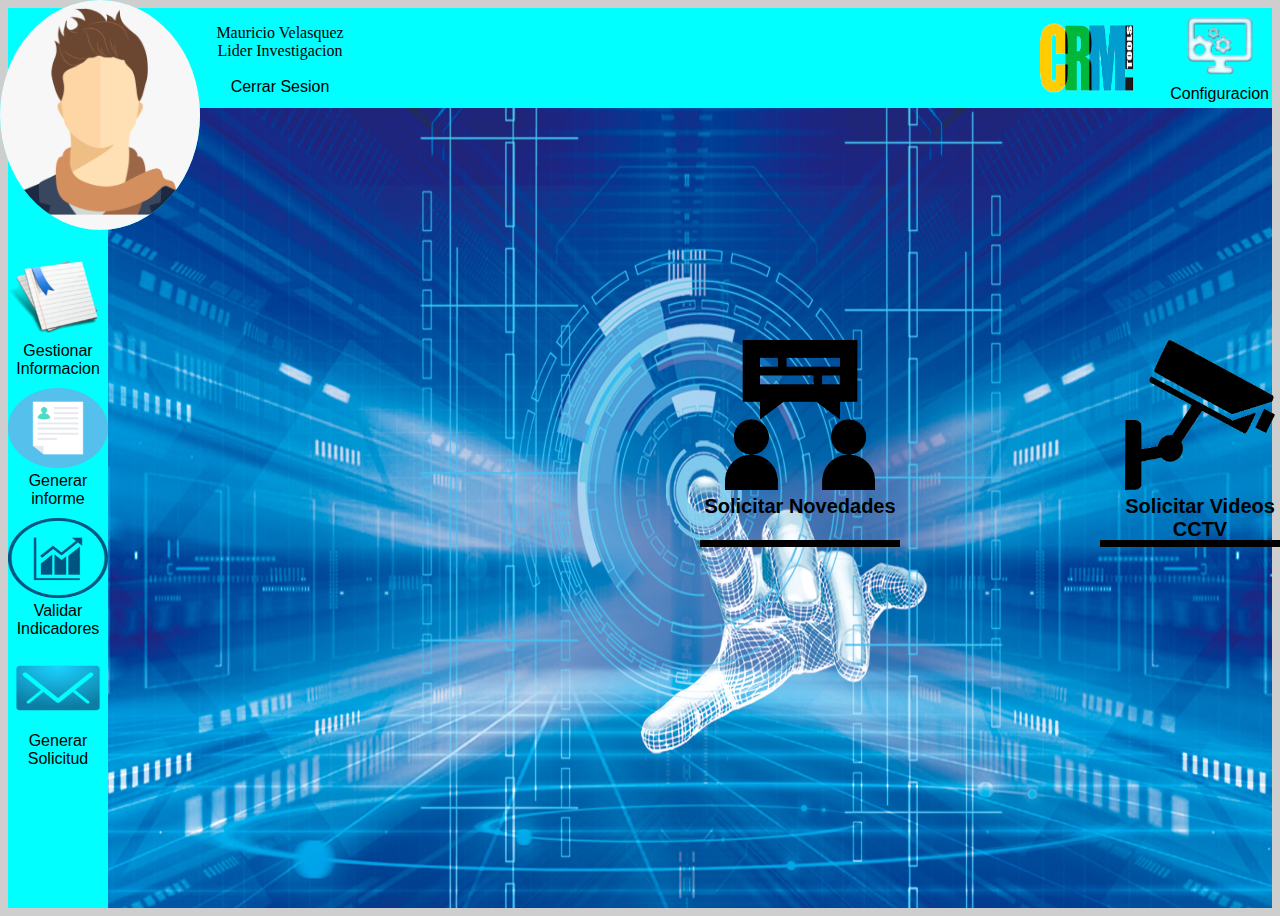
<file: botones/responder_solicitud.html>
<!DOCTYPE html>
<html lang="en">
<head>
    <meta charset="UTF-8">
    <link rel="shortcut icon" href="../imagenes/crm.png">
    <title>Generar Solicitud</title>
    <style>
        #body{
        border: none;
        padding: 30px 3px 3px 3px;}
 div.oneone{ 
     margin: auto;
     float: right;
     right: 50%;
}
 div.one{ 
     margin: none;
     width: 100%;
     height: 100px;
     background-color: aqua;
 }
 .one .profile-picture {
     position: absolute;
     top: 0;
     left: 0;
     width: 200px;
     height: 230px;
     border-radius: 50%;
     overflow: hidden;
     background-color: aqua;
 }
 .one .profile-picture .img {
     width: 100%;
     height: 100%;   
 }
 div.two {
     margin: 0px;
     float: left;
     margin-top: none;
     width: 100px;
     height: 800px;
     background-color: aqua;
 }
 div.three{
     margin:auto;
     margin-top: 150px;
 }
 div.four{
     margin:auto;
     margin-top: 10px;
 }
 div.five{
     margin: auto;
     margin-top: 10px;}
 div.six{
     margin:auto;
     margin-top: 10px;}
 div.general{
     width: calc(100% - 100px);
     height: 800px;
     margin: 0 0 0 100px;
     background-color: white;
 }
 div.informacion-perfil{
    position: absolute;
     width: 200px;
     height: 30px;
     left: 180px;
     text-align: center;
 }
 a:hover{ 
     color: azure;
}
a:active{ 
    color: rgb(253, 76, 32);
}
a{
    font-family: Arial, Helvetica, sans-serif;
    color: black;
    text-decoration: none;
}
img.uno{ width: 200px; height: 230px;}
table{
    float: right;
    width: 40px;
    height: 30px;
    text-align: center;
}
div.logo{ 
    float: right;
    width: 100px;
    height: 90px;
    margin-right: 30px;
    margin-bottom: 10px;
}
div.botom1{
    font-family: Arial, Helvetica, sans-serif; 
    color: black;
    width: 200px; 
    height: 200px; 
    margin: 0px auto;
    font-weight:bold;
    font-size: 20px;
    border-bottom: 7px solid black;
    position: absolute;
    top: 340px;
    left: 1100px;
}
div.botom2{
    font-family: Arial, Helvetica, sans-serif; 
    color: black;
    width: 200px; 
    height: 200px; 
    margin: 0px auto;
    font-weight:bold;
    font-size: 20px;
    border-bottom: 7px solid black;
    position: absolute;
    top: 340px;
    left: 700px;
}
input{ 
    text-decoration: none;
} 

    </style>
</head>
<body bgcolor="#CECECE">
    <div class="one">
        <div class="informacion-perfil">
            <p>Mauricio Velasquez <br> Lider Investigacion <br> <br> <a href="../../Login.html">Cerrar Sesion</a></p>
        </div>
        <div class="profile-picture">
            <img class="uno"src="../imagenes/maurojoven.png">
        </div>
        <div class="oneone">
            <table>
                <td>
                 <a href="#"><img src="../imagenes/configuracion.png" width="80px" height="70px">Configuracion</a> 
                </td>
            </table>
            <div class="logo">
                <img src="../imagenes/crm.png" width="100px" height="100px">
            </div>
             
        </div>
    </div>
    <div class="two">
        <div class="three"> 
           <center><a href="./gestionar_informacion.html"><img src="../imagenes/word.png" width="100px" height="80px">Gestionar Informacion</a> </center>
        </div>
        <div class="four">
            <center><a href="./generar_informe.html"><img src="../imagenes/informe2.png" width="100px" height="80px">Generar informe</a> </center>
        </div>
        <div class="five"> 
            <center><a href="./validar_indicadores.html"><img src="../imagenes/estadisticas.png" width="100px" height="80px">Validar Indicadores</a> </center>
        </div>
        <div class="six">
            <center><a href="./generar_solicitud.html"><img src="../imagenes/mensaje.png" width="100px" height="80px">Generar Solicitud</a> </center>
            </div>
    </div>
    <div class="general" >
        <img src="../imagenes/1.jpg" width="100%" height="100%">
        <div class="botom1">
            <center>
                <a href="#"><img src="../imagenes/cctv.png" width="150px" height="150px">Solicitar Videos CCTV</a>
            </center>
        </div>
        <div class="botom2">
            <center>
                <a href="#"><img src="../imagenes/solicitar.png" width="150px" height="150px">Solicitar Novedades</a>
            </center>
        </div>            
    </div>
</body>
</html>
</file>
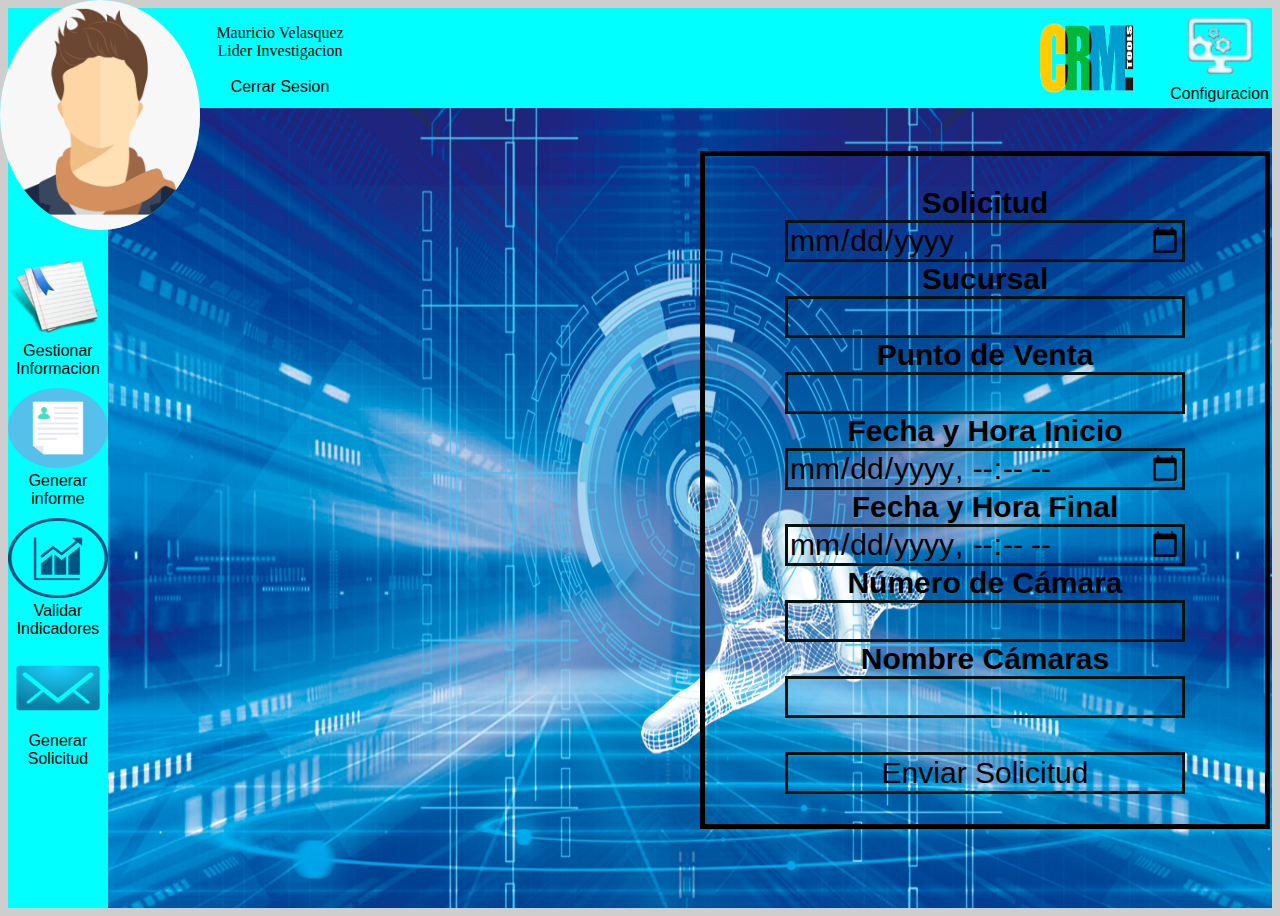
<file: botones/solicitar_cctv.html>
<!DOCTYPE html>
<html lang="en">
<head>
    <meta charset="UTF-8">
    <link rel="shortcut icon" href="../imagenes/crm.png">
    <title>Solicitar CCTV</title>
    <style>
        #body{
        border: none;
        padding: 30px 3px 3px 3px;}
 div.oneone{ 
     margin: auto;
     float: right;
     right: 50%;
}
 div.one{ 
     margin: none;
     width: 100%;
     height: 100px;
     background-color: aqua;
 }
 .one .profile-picture {
     position: absolute;
     top: 0;
     left: 0;
     width: 200px;
     height: 230px;
     border-radius: 50%;
     overflow: hidden;
     background-color: aqua;
 }
 .one .profile-picture .img {
     width: 100%;
     height: 100%;   
 }
 div.two {
     margin: 0px;
     float: left;
     margin-top: none;
     width: 100px;
     height: 800px;
     background-color: aqua;
 }
 div.three{
     margin:auto;
     margin-top: 150px;
 }
 div.four{
     margin:auto;
     margin-top: 10px;
 }
 div.five{
     margin: auto;
     margin-top: 10px;}
 div.six{
     margin:auto;
     margin-top: 10px;}
 div.general{
     width: calc(100% - 100px);
     height: 800px;
     margin: 0 0 0 100px;
     background-color: white;
 }
 div.informacion-perfil{
    position: absolute;
     width: 200px;
     height: 30px;
     left: 180px;
     text-align: center;
 }
 a:hover{ 
     color: azure;
}
a:active{ 
    color: rgb(253, 76, 32);
}
a{
    font-family: Arial, Helvetica, sans-serif;
    color: black;
    text-decoration: none;
}
img.uno{ width: 200px; height: 230px;}
table{
    float: right;
    width: 40px;
    height: 30px;
    text-align: center;
}
div.logo{ 
    float: right;
    width: 100px;
    height: 90px;
    margin-right: 30px;
    margin-bottom: 10px;
}
div.botom1{
    font-family: Arial, Helvetica, sans-serif; 
    color: black;
    width: 600px; 
    height: 700px; 
    margin: 1px auto;
    font-weight:bold;
    font-size: 30px;
    position: absolute;
    top: 150px;
    left: 700px;
    
}
div.botom2{
    font-family: Arial, Helvetica, sans-serif; 
    color: black;
    width: 200px; 
    height: 200px; 
    margin: 0px auto;
    font-weight:bold;
    font-size: 20px;
    border-bottom: 7px solid black;
    position: absolute;
    top: 340px;
    left: 700px;
}
input{ 
    text-decoration: none;
    background-color:transparent;
    color: ba;
} 

legend {
    margin: 1px auto;
    background-color: transparent;
    }
    form {
  margin: 1 auto;
  width: 500px;
  padding: 1em;
  border: 5px solid black;
  text-align: center;
}

input, 
textarea {
  font: 1em sans-serif;
  width: 400px;
  box-sizing: border-box;
  border: 3px solid #01130F
}
    </style>
</head>
<body bgcolor="#CECECE">
    <div class="one">
        <div class="informacion-perfil">
            <p>Mauricio Velasquez <br> Lider Investigacion <br> <br> <a href="../../Login.html">Cerrar Sesion</a></p>
        </div>
        <div class="profile-picture">
            <img class="uno"src="../imagenes/maurojoven.png">
        </div>
        <div class="oneone">
            <table>
                <td>
                 <a href="#"><img src="../imagenes/configuracion.png" width="80px" height="70px">Configuracion</a> 
                </td>
            </table>
            <div class="logo">
                <img src="../imagenes/crm.png" width="100px" height="100px">
            </div>
             
        </div>
    </div>
    <div class="two">
        <div class="three"> 
           <center><a href="./gestionar_informacion.html"><img src="../imagenes/word.png" width="100px" height="80px">Gestionar Informacion</a> </center>
        </div>
        <div class="four">
            <center><a href="./generar_informe.html"><img src="../imagenes/informe2.png" width="100px" height="80px">Generar informe</a> </center>
        </div>
        <div class="five"> 
            <center><a href="./validar_indicadores.html"><img src="../imagenes/estadisticas.png" width="100px" height="80px">Validar Indicadores</a> </center>
        </div>
        <div class="six">
            <center><a href="./generar_solicitud.html"><img src="../imagenes/mensaje.png" width="100px" height="80px">Generar Solicitud</a> </center>
            </div>
    </div>
    <div class="general" >
        <img src="../imagenes/1.jpg" width="100%" height="100%">
        <div class="botom1">      
        <form action="#">
            <label> Solicitud <br/>
                <input type="date" name="Fecha" size="20" maxlength="30" />
            </label> <br/>
            <label> Sucursal <br/>
            <input type="number" name="codigo" size="100" maxlength="30" />
            </label> <br/>
            <label> Punto de Venta <br/>
                <input type="text" name="punto" size="40" maxlength="30" />
            </label> <br/>
            <label>Fecha y Hora Inicio <br/>
                <input type="datetime-local" name="Fecha_ini" size="40" maxlength="30" />
            </label> <br/>
           <label> Fecha y Hora Final <br/>
                <input type="datetime-local" name="Fecha_fin" size="40" maxlength="30" />
            </label> <br/>   
           <label> Número de Cámara <br/>
                <input type="number" name="número_cam" size="40" maxlength="30" />
            </label> <br/>
            <label> Nombre Cámaras <br/>
               </label> <input type="text" name="nombre_cam" size="40" maxlength="30" />
            </label> <br/>
            <br>
            <input type="submit" value="Enviar Solicitud"/>        
        </form>              
    </div>
</body>
</html>
</file>
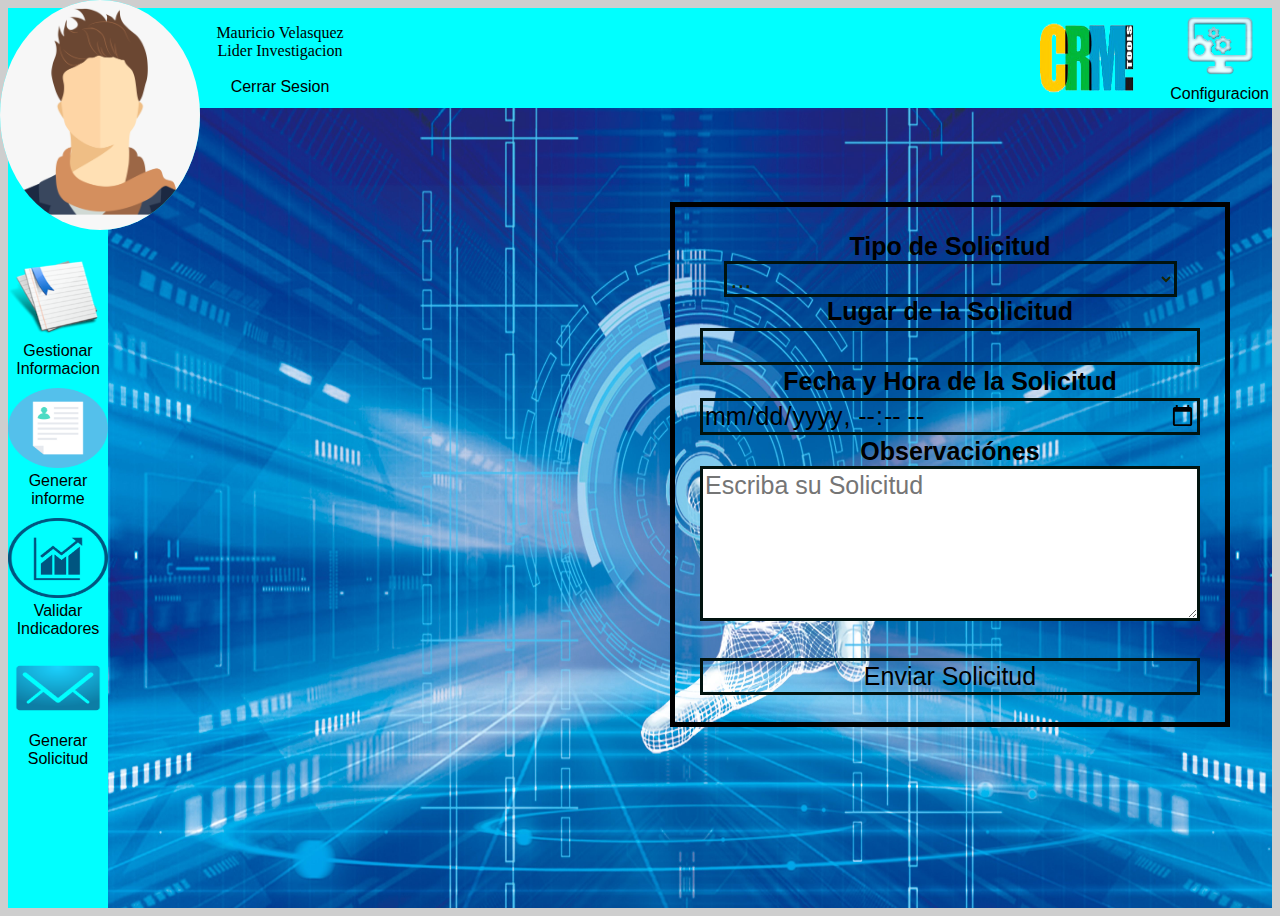
<file: botones/solicitar_novedades.html>
<!DOCTYPE html>
<html lang="en">
<head>
    <meta charset="UTF-8">
    <link rel="shortcut icon" href="../imagenes/crm.png">
    <title>Solicitar Novedades</title>
    <style>
        #body{
        border: none;
        padding: 30px 3px 3px 3px;}
 div.oneone{ 
     margin: auto;
     float: right;
     right: 50%;
}
 div.one{ 
     margin: none;
     width: 100%;
     height: 100px;
     background-color: aqua;
 }
 .one .profile-picture {
     position: absolute;
     top: 0;
     left: 0;
     width: 200px;
     height: 230px;
     border-radius: 50%;
     overflow: hidden;
     background-color: aqua;
 }
 .one .profile-picture .img {
     width: 100%;
     height: 100%;   
 }
 div.two {
     margin: 0px;
     float: left;
     margin-top: none;
     width: 100px;
     height: 800px;
     background-color: aqua;
 }
 div.three{
     margin:auto;
     margin-top: 150px;
 }
 div.four{
     margin:auto;
     margin-top: 10px;
 }
 div.five{
     margin: auto;
     margin-top: 10px;}
 div.six{
     margin:auto;
     margin-top: 10px;}
 div.general{
     width: calc(100% - 100px);
     height: 800px;
     margin: 0 0 0 100px;
     background-color: white;
 }
 div.informacion-perfil{
    position: absolute;
     width: 200px;
     height: 30px;
     left: 180px;
     text-align: center;
 }
 a:hover{ 
     color: azure;
}
a:active{ 
    color: rgb(253, 76, 32);
}
a{
    font-family: Arial, Helvetica, sans-serif;
    color: black;
    text-decoration: none;
}
img.uno{ width: 200px; height: 230px;}
table{
    float: right;
    width: 40px;
    height: 30px;
    text-align: center;
}
div.logo{ 
    float: right;
    width: 100px;
    height: 90px;
    margin-right: 30px;
    margin-bottom: 10px;
}
div.botom1{
    font-family: Arial, Helvetica, sans-serif; 
    color: black;
    width: 600px; 
    height: 700px; 
    margin: 1px auto;
    font-weight:bold;
    font-size: 25px;
    position: absolute;
    top: 200px;
    left: 600px;
    padding-left: 50px;
}
div.botom2{
    font-family: Arial, Helvetica, sans-serif; 
    color: black;
    width: 200px; 
    height: 200px; 
    margin: 0px auto;
    font-weight:bold;
    font-size: 20px;
    border-bottom: 7px solid black;
    position: absolute;
    top: 340px;
    left: 700px;
}
input{ 
    text-decoration: none;
    background-color:transparent;
    margin: 2px auto;
    color:black;
    font: 1em sans-serif;
} 
legend {
    margin: 1px auto ;
    background-color: transparent;
    color: black;
    border: 10px black;
    display: inline-block;
  box-sizing: border-box;
    }
 form {
  margin: 1px auto;
  width: 500px;
  padding: 1em;
  border: 5px solid black;
  text-align: center;
}

input, 
textarea {
  font: 1em sans-serif;
  width: 500px;
  box-sizing: border-box;
  border: 3px solid #01130F ;

}
select {background-color:transparent;
margin-top: 1px auto;
font-family: Arial, Helvetica, sans-serif;
font-size: 100%;
border: 3px solid #01130F;
color:  #1A2501;
}
    </style>
</head>
<body bgcolor="#CECECE">
    <div class="one">
        <div class="informacion-perfil">
            <p>Mauricio Velasquez <br> Lider Investigacion <br> <br> <a href="../../Login.html">Cerrar Sesion</a></p>
        </div>
        <div class="profile-picture">
            <img class="uno"src="../imagenes/maurojoven.png">
        </div>
        <div class="oneone">
            <table>
                <td>
                 <a href="#"><img src="../imagenes/configuracion.png" width="80px" height="70px">Configuracion</a> 
                </td>
            </table>
            <div class="logo">
                <img src="../imagenes/crm.png" width="100px" height="100px">
            </div>
             
        </div>
    </div>
    <div class="two">
        <div class="three"> 
           <center><a href="./gestionar_informacion.html"><img src="../imagenes/word.png" width="100px" height="80px">Gestionar Informacion</a> </center>
        </div>
        <div class="four">
            <center><a href="./generar_informe.html"><img src="../imagenes/informe2.png" width="100px" height="80px">Generar informe</a> </center>
        </div>
        <div class="five"> 
            <center><a href="./validar_indicadores.html"><img src="../imagenes/estadisticas.png" width="100px" height="80px">Validar Indicadores</a> </center>
        </div>
        <div class="six">
            <center><a href="./generar_solicitud.html"><img src="../imagenes/mensaje.png" width="100px" height="80px">Generar Solicitud</a> </center>
            </div>
    </div>
    <div class="general" >
        <img src="../imagenes/1.jpg" width="100%" height="100%">
        <div class="botom1">    
        <form action="#">
            <label> Tipo de Solicitud <br/>
                <select name="menu">
                    <option>...</option>
                    <option>Solicitar Conteo</option>
                    <option>Solicitar Requisa</option>
                    <option>Soliictar Movimientos de Videos (Tera)</option>
                    <option>Soliictar Movimientos Apoyo Reacción</option>
                </select>
            </label> <br/>
            <label> Lugar de la Solicitud <br/>
            <input type="text" name="lugar" size="90" maxlength="30" />
            </label> <br/>
             <label>Fecha y Hora de la Solicitud <br/>
            <input type="datetime-local" name="fecha y hora">
            </label> <br/>
            <label>Observaciónes <br/>
              <textarea name="texto" rows="5" cols="20" placeholder="Escriba su Solicitud"></textarea>
            </label> <br/>
            <br>
               <input type="submit" value="Enviar Solicitud"/>      
        </form>                              
    </div>
</body>
</html>
</file>
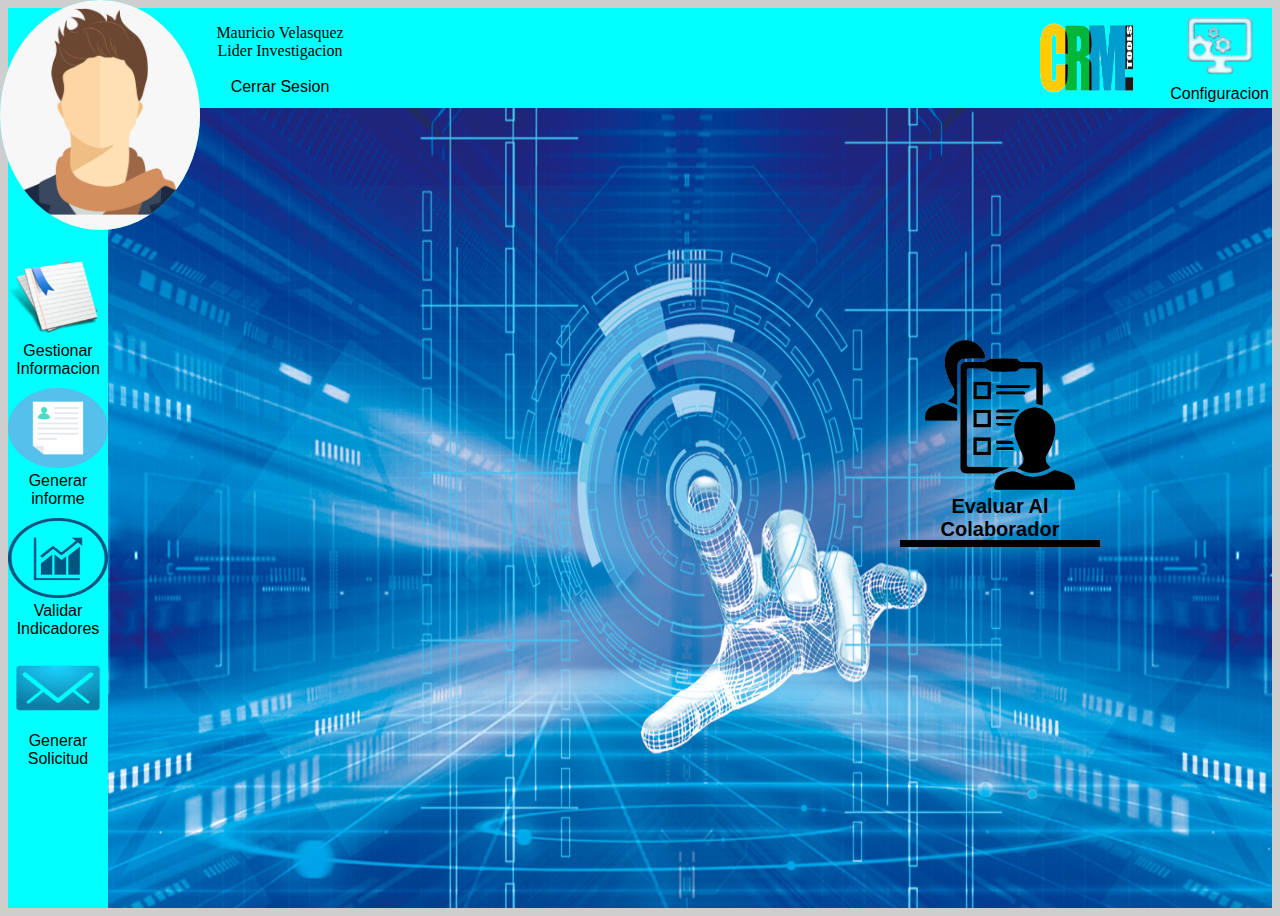
<file: botones/validar_indicadores.html>
<!DOCTYPE html>
<html lang="en">
<head>
    <meta charset="UTF-8">
    <link rel="shortcut icon" href="../imagenes/crm.png">
    <title>Validar Indicadores</title>
    <style>
        #body{
        border: none;
        padding: 30px 3px 3px 3px;}
 div.oneone{ 
     margin: auto;
     float: right;
     right: 50%;
}
 div.one{ 
     margin: none;
     width: 100%;
     height: 100px;
     background-color: aqua;
 }
 .one .profile-picture {
     position: absolute;
     top: 0;
     left: 0;
     width: 200px;
     height: 230px;
     border-radius: 50%;
     overflow: hidden;
     background-color: aqua;
 }
 .one .profile-picture .img {
     width: 100%;
     height: 100%;   
 }
 div.two {
     margin: 0px;
     float: left;
     margin-top: none;
     width: 100px;
     height: 800px;
     background-color: aqua;
 }
 div.three{
     margin:auto;
     margin-top: 150px;
 }
 div.four{
     margin:auto;
     margin-top: 10px;
 }
 div.five{
     margin: auto;
     margin-top: 10px;}
 div.six{
     margin:auto;
     margin-top: 10px;}
 div.general{
     width: calc(100% - 100px);
     height: 800px;
     margin: 0 0 0 100px;
     background-color: white;
 }
 div.informacion-perfil{
    position: absolute;
     width: 200px;
     height: 30px;
     left: 180px;
     text-align: center;
 }
 a:hover{ 
     color: azure;
}
a:active{ 
    color: rgb(253, 76, 32);
}
a{
    font-family: Arial, Helvetica, sans-serif;
    color: black;
    text-decoration: none;
}
img.uno{ width: 200px; height: 230px;}
table{
    float: right;
    width: 40px;
    height: 30px;
    text-align: center;
}
div.logo{ 
    float: right;
    width: 100px;
    height: 90px;
    margin-right: 30px;
    margin-bottom: 10px;
}
div.botom1{
    font-family: Arial, Helvetica, sans-serif; 
    color: black;
    width: 200px; 
    height: 200px; 
    margin: 0px auto;
    font-weight:bold;
    font-size: 20px;
    border-bottom: 7px solid black;
    position: absolute;
    top: 340px;
    left: 900px;
}
    </style>
</head>
<body bgcolor="#CECECE">
    <div class="one">
        <div class="informacion-perfil">
            <p>Mauricio Velasquez <br> Lider Investigacion <br> <br> <a href="../../Login.html">Cerrar Sesion</a></p>
        </div>
        <div class="profile-picture">
            <img class="uno"src="../imagenes/maurojoven.png">
        </div>
        <div class="oneone">
            <table>
                <td>
                 <a href="#"><img src="../imagenes/configuracion.png" width="80px" height="70px">Configuracion</a> 
                </td>
            </table>
            <div class="logo">
                <img src="../imagenes/crm.png" width="100px" height="100px">
            </div>
             
        </div>
    </div>
    <div class="two">
        <div class="three"> 
           <center><a href="./gestionar_informacion.html"><img src="../imagenes/word.png" width="100px" height="80px">Gestionar Informacion</a> </center>
        </div>
        <div class="four">
            <center><a href="./generar_informe.html"><img src="../imagenes/informe2.png" width="100px" height="80px">Generar informe</a> </center>
        </div>
        <div class="five"> 
            <center><a href="./validar_indicadores.html"><img src="../imagenes/estadisticas.png" width="100px" height="80px">Validar Indicadores</a> </center>
        </div>
        <div class="six">
            <center><a href="./generar_solicitud.html"><img src="../imagenes/mensaje.png" width="100px" height="80px">Generar Solicitud</a> </center>
            </div>
    </div>
    <div class="general" >
        <img src="../imagenes/1.jpg" width="100%" height="100%">
        <div class="botom1">
            <center>
                <a href="../botones/evaluar-colaborador.html"><img src="../imagenes/evaluar.png" width="150px" height="150px">Evaluar Al Colaborador</a>
            </center>
        </div>
    </div>
</body>
</html>
</file>
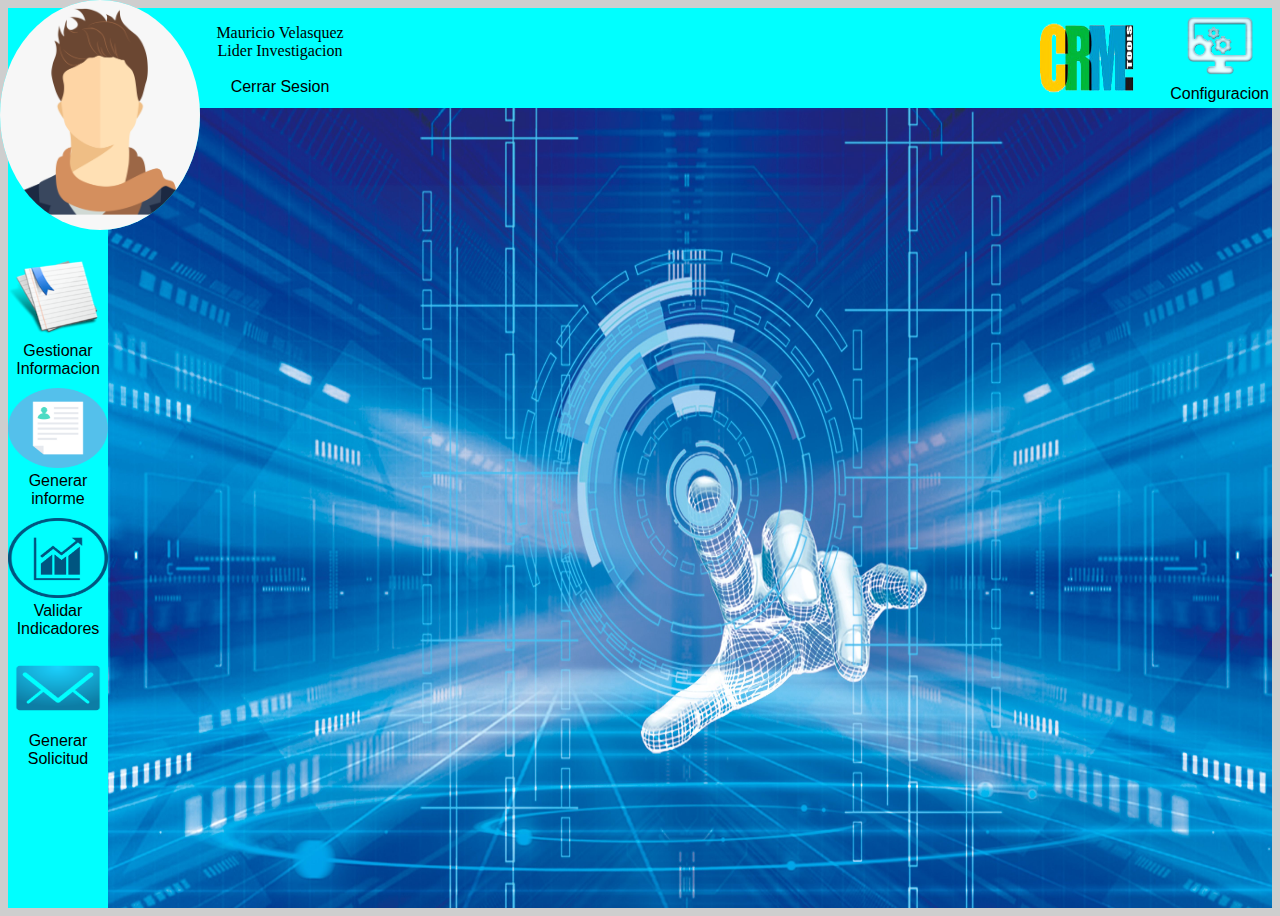
<file: botones/visualizar_info.html>
<!DOCTYPE html>
<html lang="en">
    <!DOCTYPE html>
    <html lang="en">
    <head>
        <meta charset="UTF-8">
        <link rel="shortcut icon" href="../imagenes/crm.png">
        <title>Visualizar Informe DCR</title>
        <style>
            #body{
            border: none;
            padding: 30px 3px 3px 3px;}
     div.oneone{ 
         margin: auto;
         float: right;
         right: 50%;
    }
     div.one{ 
         margin: none;
         width: 100%;
         height: 100px;
         background-color: aqua;
     }
     .one .profile-picture {
         position: absolute;
         top: 0;
         left: 0;
         width: 200px;
         height: 230px;
         border-radius: 50%;
         overflow: hidden;
         background-color: aqua;
     }
     .one .profile-picture .img {
         width: 100%;
         height: 100%;   
     }
     div.two {
         margin: 0px;
         float: left;
         margin-top: none;
         width: 100px;
         height: 800px;
         background-color: aqua;
     }
     div.three{
         margin:auto;
         margin-top: 150px;
     }
     div.four{
         margin:auto;
         margin-top: 10px;
     }
     div.five{
         margin: auto;
         margin-top: 10px;}
     div.six{
         margin:auto;
         margin-top: 10px;}
     div.general{
         width: calc(100% - 100px);
         height: 800px;
         margin: 0 0 0 100px;
         background-color: white;
     }
     div.informacion-perfil{
        position: absolute;
         width: 200px;
         height: 30px;
         left: 180px;
         text-align: center;
     }
     a:hover{ 
         color: azure;
    }
    a:active{ 
        color: rgb(253, 76, 32);
    }
    a{
        font-family: Arial, Helvetica, sans-serif;
        color: black;
        text-decoration: none;
    }
    img.uno{ width: 200px; height: 230px;}
    table{
        float: right;
        width: 40px;
        height: 30px;
        text-align: center;
    }
    div.logo{ 
        float: right;
        width: 100px;
        height: 90px;
        margin-right: 30px;
        margin-bottom: 10px;
    }
    div.botom1{
        font-family: Arial, Helvetica, sans-serif; 
        color: black;
        width: 200px; 
        height: 200px; 
        margin: 0px auto;
        font-weight:bold;
        font-size: 20px;
        border-bottom: 7px solid black;
        position: absolute;
        top: 240px;
        left: 200px;
    }
    div.botom2{
        font-family: Arial, Helvetica, sans-serif; 
        color: black;
        width: 200px; 
        height: 200px; 
        margin: 0px auto;
        font-weight:bold;
        font-size: 20px;
        position: absolute;
        top: 150px;
        left: 200px;
    }
    input{ 
        text-decoration: none;
    } 
    iframe {
        border:1px solid black;
        padding: 200px;
        width: 1400px; 
        height: 300px; 
    }
        </style>
    </head>
    <body bgcolor="#CECECE">
        <div class="one">
            <div class="informacion-perfil">
                <p>Mauricio Velasquez <br> Lider Investigacion <br> <br> <a href="../../Login.html">Cerrar Sesion</a></p>
            </div>
            <div class="profile-picture">
                <img class="uno"src="../imagenes/maurojoven.png">
            </div>
            <div class="oneone">
                <table>
                    <td>
                     <a href="#"><img src="../imagenes/configuracion.png" width="80px" height="70px">Configuracion</a> 
                    </td>
                </table>
                <div class="logo">
                    <img src="../imagenes/crm.png" width="100px" height="100px">
                </div>
                 
            </div>
        </div>
        <div class="two">
            <div class="three"> 
               <center><a href="./gestionar_informacion.html"><img src="../imagenes/word.png" width="100px" height="80px">Gestionar Informacion</a> </center>
            </div>
            <div class="four">
                <center><a href="./generar_informe.html"><img src="../imagenes/informe2.png" width="100px" height="80px">Generar informe</a> </center>
            </div>
            <div class="five"> 
                <center><a href="./validar_indicadores.html"><img src="../imagenes/estadisticas.png" width="100px" height="80px">Validar Indicadores</a> </center>
            </div>
            <div class="six">
                <center><a href="./generar_solicitud.html"><img src="../imagenes/mensaje.png" width="100px" height="80px">Generar Solicitud</a> </center>
                </div>
        </div>
        <div class="general" >
            <img src="../imagenes/1.jpg" width="100%" height="100%">
        <div class="botom2">
            <iframe src="https://docs.google.com/document/d/1iDn1LYReqZEmYSGy9G4KQULUFZnZ2vZx/edit?usp=drive_web&ouid=105435186176522708137&rtpof=true" 
            style="position:fixed; top:150px; left:200px; bottom:0px; right:0px; width:85%; height:75%; border:none; margin:0; padding:0; overflow:hidden; z-index:999999;"></iframe>
        </div>
    </body>
    </html>
</file>
<file: css/main.css>
@import url(user.css);

* {
    margin: 0;
	padding: 0;S
	background-repeat: repeat;
	background-size: 100%;
	color: #fff;
	padding: 10px;
}

html {
    font-size: 16px;
	font-family: 'Lato', sans-serif;
}

body {
	z-index: .2;
	background-image: url("../bg.jpg");
    height:100vh;
    display: flex;
    justify-content: center;
    align-items: center;
	margin: auto;
	}

.login__container {
	z-index: .9;
	background-color: #EFEFEF;
	width: 350px;
	height: auto;
}

.login__top {
	background-color: #EFEFEF;
	border-top: solid .5rem #F39B53;
	display: flex;
	align-items: center;
	justify-content: center;
	padding: 1.2rem 0;
}

.login__img {
	width: 4rem;
	margin-right: 1rem;
}

.login__title {
	color: #C8C8C8;
}

.login__title span {
	color: #F39B53;
}

.login__form {
	background: #EFEFEF;
	display: flex;
	flex-direction: column;
	padding: .5rem 2rem 2rem;
	text-align: center;
}

input[type=text], [type=password] {
	margin: .4rem 0;
	padding: .5rem;
	border: none;
	border-bottom: solid 0.2rem #C8C8C8;
	background: #EFEFEF;
	transition: all .4s
}

input[type=text]:focus, [type=password]:focus {
	outline: none;
	border-bottom: solid 0.2rem #E67E22;
	
}
input{
	color: black;
}
#btn__submit {
	border: none;
	padding: .5rem 0;
	margin: 1rem 0 .3rem;
	background-color: #31B1E5;
	color: white;
}
a{
	text-decoration: none;
	color: antiquewhite;
}
.form__recover {
	color: #F39B53;
	font-size: 13px;
	text-decoration: none;

}

.form__recover:hover {
	color: #E67E22;
}
address {
	color: #6E6E6E;
	font-family: 'Lato', sans-serif;
	font size: 10px;
	text-decoration: none;
}
/*contenedor*/
.contenedor {
	width: 99%; /*Dejar un poco de espacio para el momento del ajuste*/
	margin: auto; /*Centra la margen*/
	opacity: .98;
}

h1 {
	float: left; /*Pone a flotar el icono del menu*/
}

header .contenedor {
	display: table;
}

section { /*Se crea cuando se empiece a crear css del banner*/
	width: 100%;
	margin-bottom: 25px;
}
</file>
